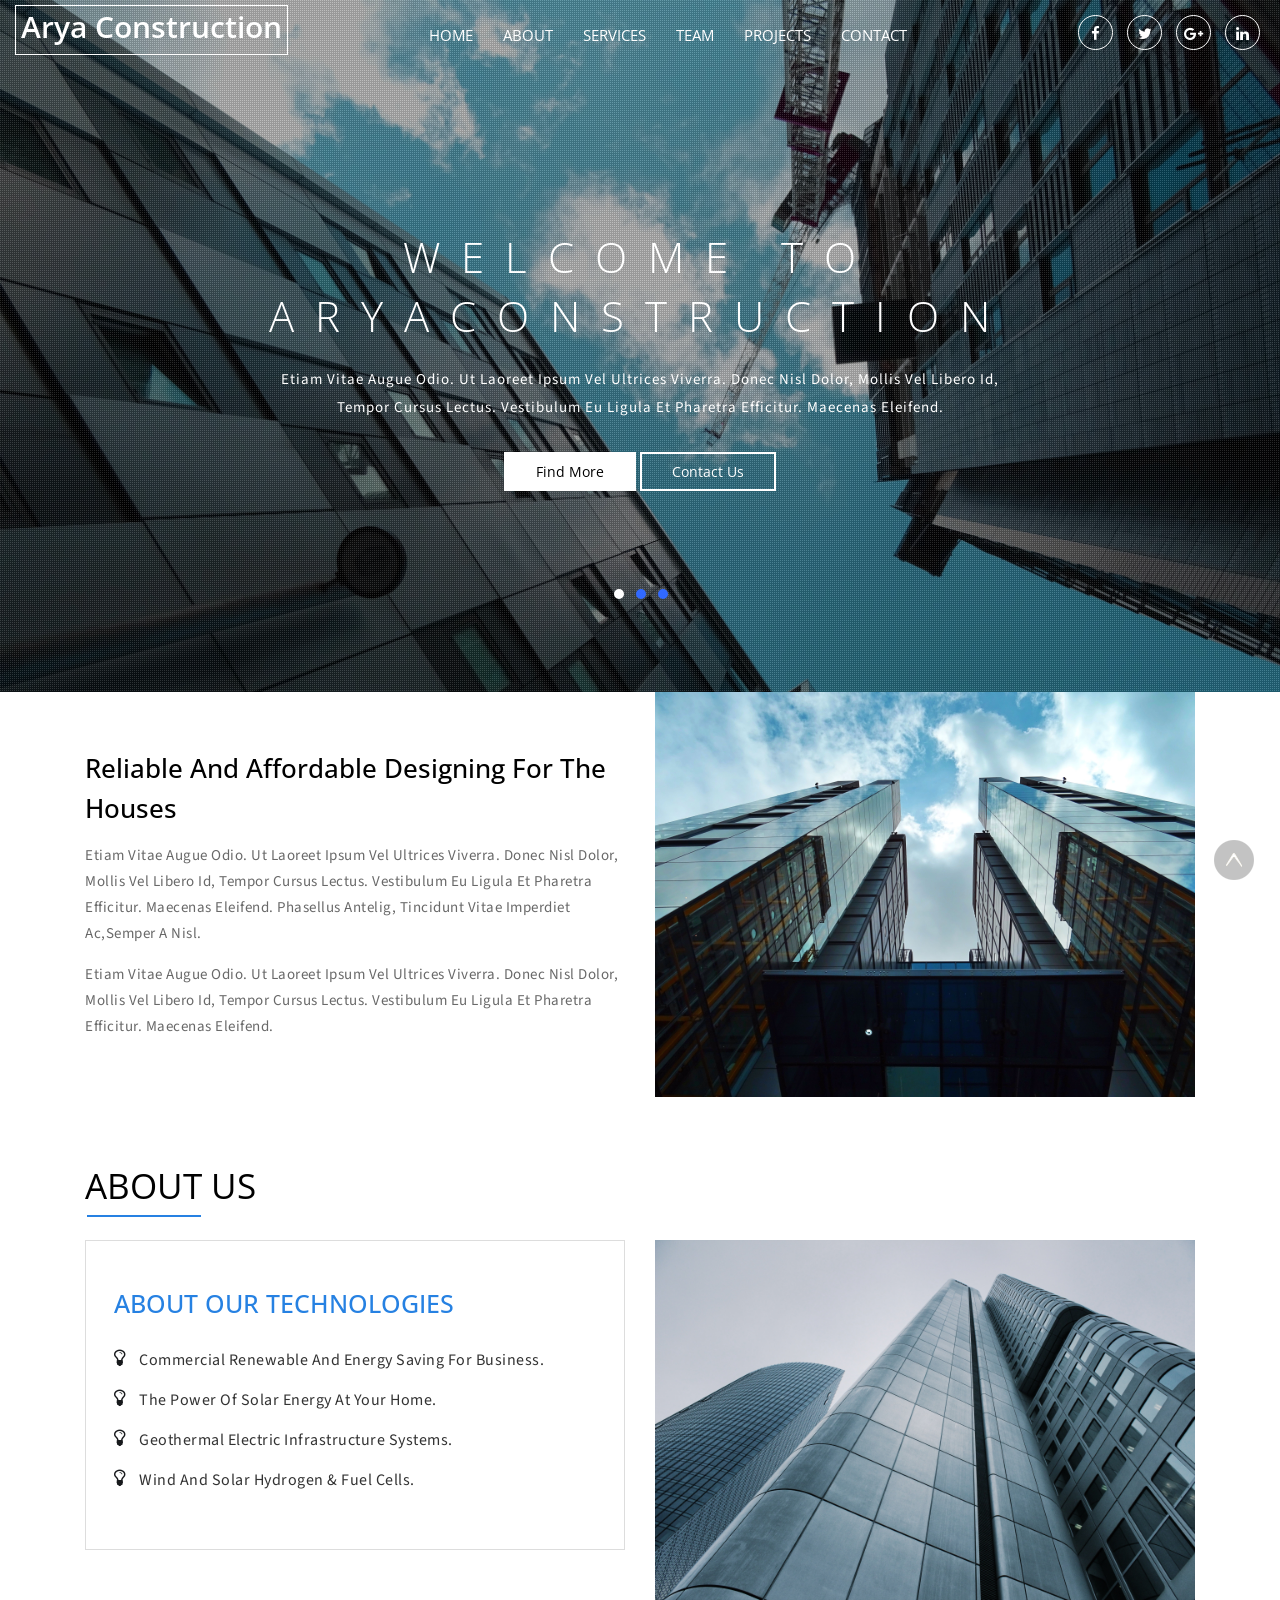
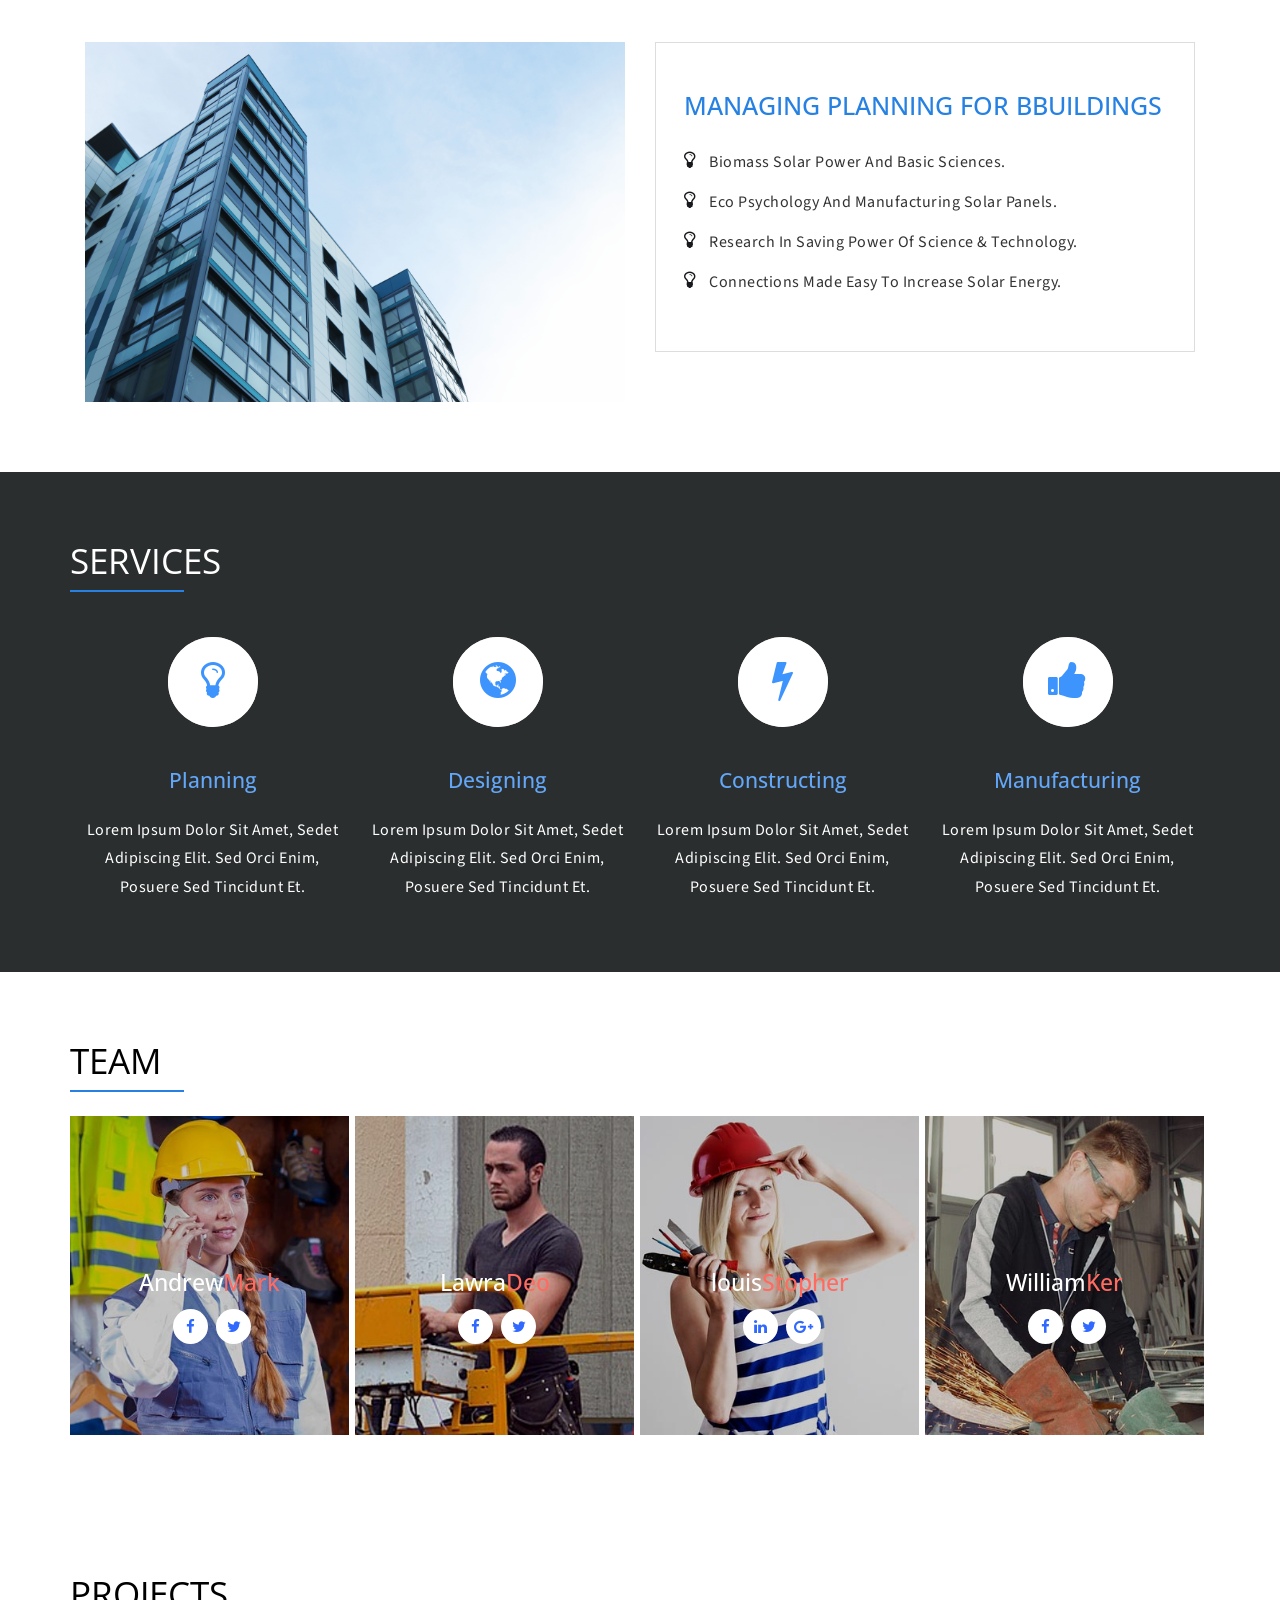
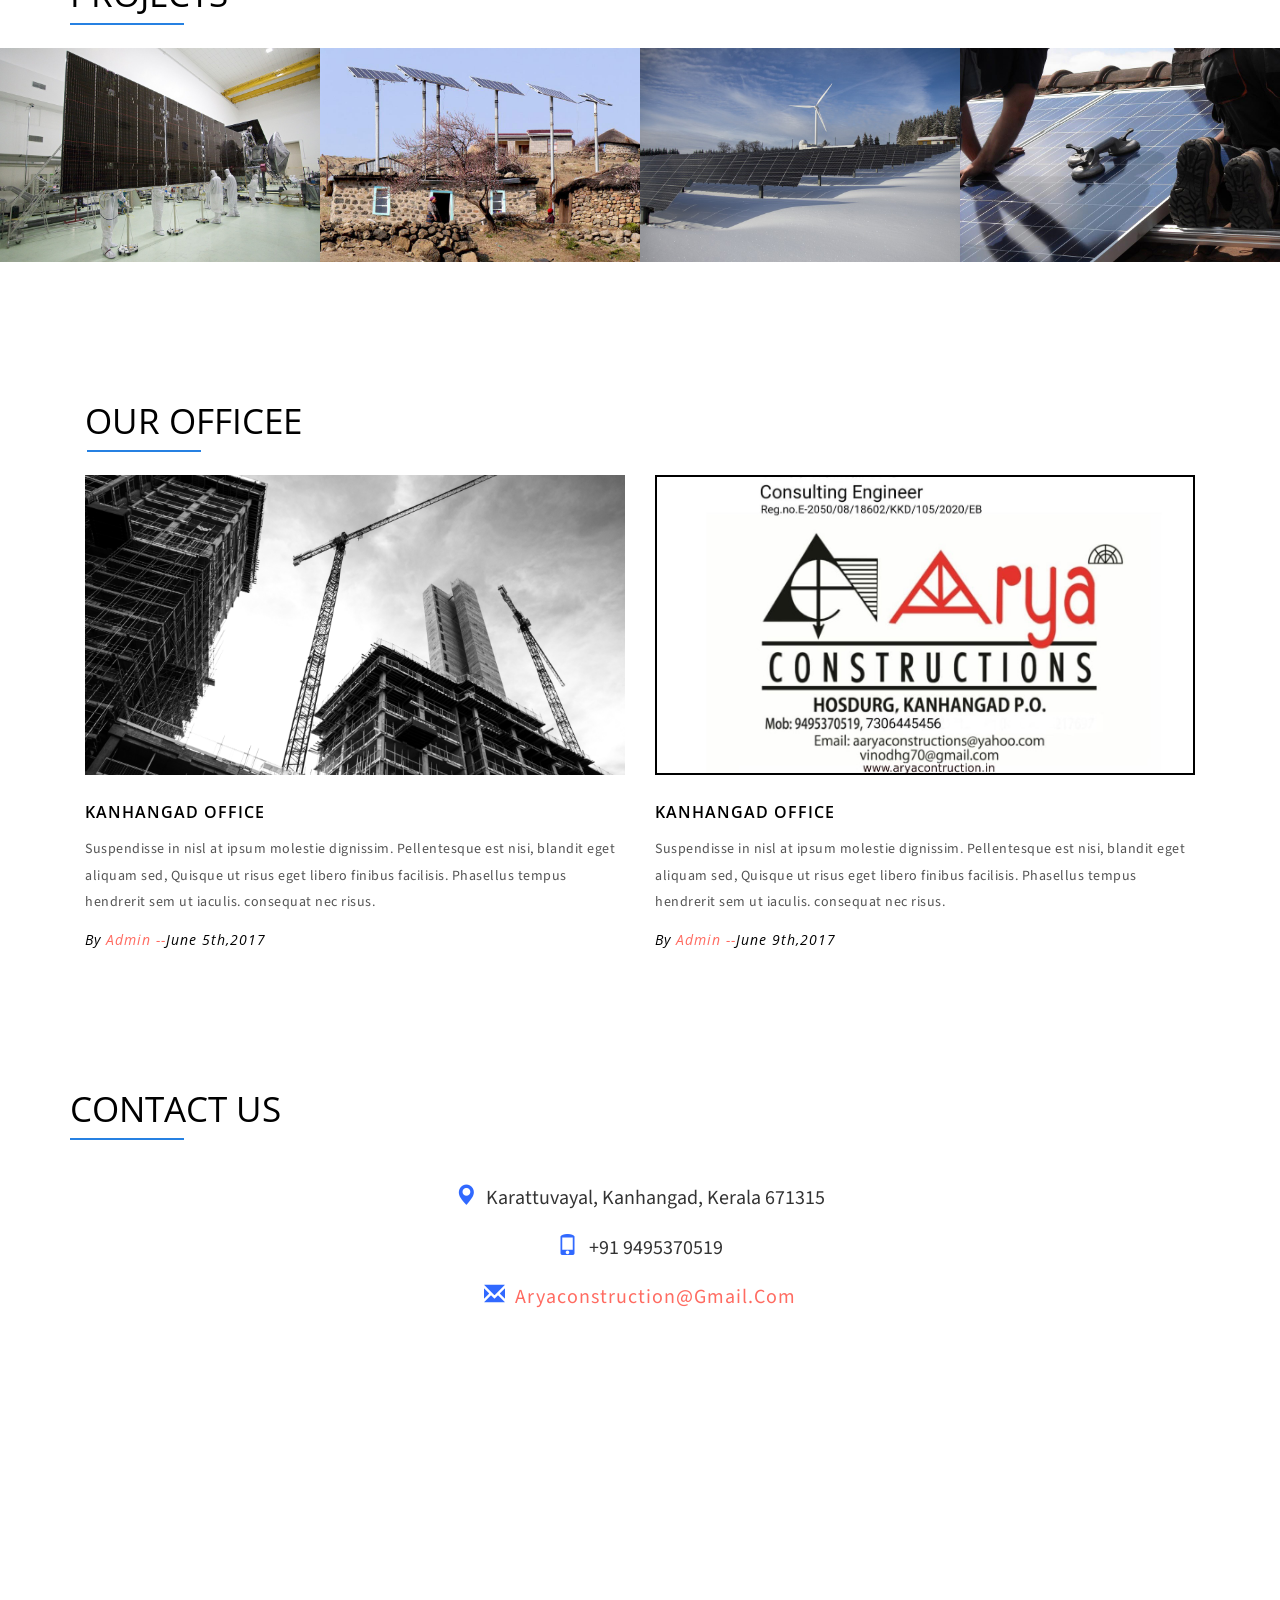
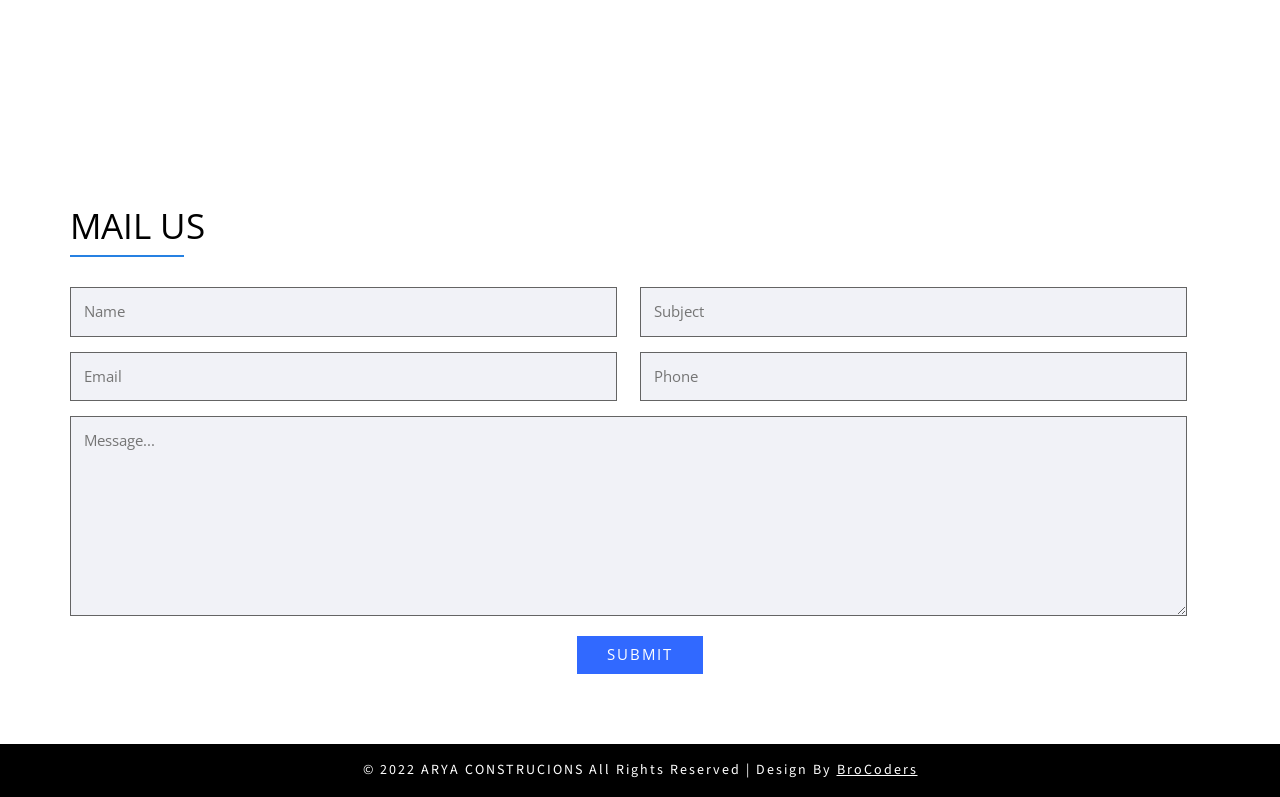
<file: index.html>
<!DOCTYPE html>
<html lang="en">
<!-- Head -->
<head>
<title>aryaconstruction.in</title>
<meta name="viewport" content="width=device-width, initial-scale=1">
<meta charset="utf-8">             
<link rel="stylesheet" href="css/flexslider.css" type="text/css" media="screen" />
<link href="css/lsb.css" rel="stylesheet" type="text/css">
<link rel="stylesheet" href="css/bootstrap.min.css" type="text/css" media="all">
<link rel="stylesheet" href="css/font-awesome.min.css" />
<link rel="stylesheet" href="css/style.css" type="text/css" media="all">
<link href='//fonts.googleapis.com/css?family=Open+Sans:400,300,600,700,800' rel='stylesheet' type='text/css'><!--web font-->
<link href="//fonts.googleapis.com/css?family=Source+Sans+Pro:200,200i,300,300i,400,400i,600,600i,700,700i,900,900i&amp;subset=cyrillic,cyrillic-ext,greek,greek-ext,latin-ext,vietnamese" rel="stylesheet"> 
</head>
<body>
<div class="w3l-banner">
<div class="wthree-dot">
		<!-- nav -->
		<div class="header w3layouts">
				<div class="container-fluid">
					<nav class="navbar navbar-default">
						<div class="navbar-header navbar-left">
							<button type="button" class="navbar-toggle collapsed" data-toggle="collapse" data-target="#bs-example-navbar-collapse-1">
								<span class="sr-only">Toggle navigation</span>
								<span class="icon-bar"></span>
								<span class="icon-bar"></span>
								<span class="icon-bar"></span>
							</button>
							<h1><a class="navbar-brand" href="index.html"><span>Arya Construction</span></a></h1>
						</div>
						<!-- Collect the nav links, forms, and other content for toggling -->
						<div class="collapse navbar-collapse navbar-right" id="bs-example-navbar-collapse-1">
							<nav>
								<ul class="nav navbar-nav">
									<li class="active"><a href="index.html">Home</a></li>
									<li><a href="projects.html" class="scroll">About</a></li>
									<li><a href="#services" class="scroll">Services</a></li>
									<li><a href="#team" class="scroll">Team</a></li>
									<li><a href="projects.html" >Projects</a></li>
									<li><a href="#contact" class="scroll">Contact</a></li>
								</ul>
								
							</nav>
						<ul class="top-links social">
							<li><a href="#"><i class="fa fa-facebook"></i></a></li>
							<li><a href="#"><i class="fa fa-twitter"></i></a></li>
							<li><a href="#"><i class="fa fa-google-plus"></i></a></li>
							<li><a href="#"><i class="fa fa-linkedin"></i></a></li>
						</ul>
						</div>
					</nav>
				</div>
			</div>
		<!-- //nav -->

		<!-- //Header -->
		<div class="container">
			<div class="flexslider-info">
				<section class="slider">
					<div class="flexslider">
						<ul class="slides">
							<li>
							<div class="w3l-info">
								<h2>Welcome to aryaconstruction</h2>
								<p>Etiam vitae augue odio. Ut laoreet ipsum vel ultrices viverra. Donec nisl dolor, mollis vel libero id, 
								tempor cursus lectus. Vestibulum eu ligula et pharetra efficitur. Maecenas eleifend.</p>
								<ul>
									<li><a href="#" class="w3ls_more" data-toggle="modal" data-target="#myModal">Find More</a></li>
									<li><a href="#contact" class="scroll w3l_contact">Contact Us</a></li>
								</ul>
							</div>
							</li>
							<li>
								<div class="w3l-info">
									<h2>Welcome to aryaconstruction</h2>
								<p>Etiam vitae augue odio. Ut laoreet ipsum vel ultrices viverra. Donec nisl dolor, mollis vel libero id, 
								tempor cursus lectus. Vestibulum eu ligula et pharetra efficitur. Maecenas eleifend.</p>
								<ul>
								<ul>
									<li><a href="#contact" class="scroll w3l_contact">Contact Us</a></li>
								</ul>
								</div>
							</li>
							<li>
								<div class="w3l-info">
									<h2>Welcome to aryaconstruction</h2>
								<p>Etiam vitae augue odio. Ut laoreet ipsum vel ultrices viverra. Donec nisl dolor, mollis vel libero id, 
								tempor cursus lectus. Vestibulum eu ligula et pharetra efficitur. Maecenas eleifend.</p>
								<ul>
								<ul>
									<li><a href="#contact" class="scroll w3l_contact">Contact Us</a></li>
								</ul>
								</div>
							</li>
						</ul>
					</div>
				</section>
			</div>
		</div>
	</div>
</div>
<!-- //banner -->

<!-- banner bottom -->
<div class="banner-bottom">
	<div class="container">
		<div class="col-md-6 bottomleft">
			<h3>Reliable and affordable Designing for the houses</h3>
			<p>Etiam vitae augue odio. Ut laoreet ipsum vel ultrices viverra. Donec nisl dolor, mollis vel libero id, 
			tempor cursus lectus. Vestibulum eu ligula et pharetra efficitur. Maecenas eleifend.
			Phasellus antelig, tincidunt vitae imperdiet ac,semper a nisl.</p>
			<p>Etiam vitae augue odio. Ut laoreet ipsum vel ultrices viverra. Donec nisl dolor, mollis vel libero id, 
			tempor cursus lectus. Vestibulum eu ligula et pharetra efficitur. Maecenas eleifend.</p>
		</div>
		<div class="col-md-6 bottomright">
			<img  src="images/build/1 (1).jpg" alt="" />
		</div>
		<div class="clearfix"></div>
	</div>
</div>
<!-- //banner bottom -->

<!-- about -->
<div class="about" id="about">
	<div class="container">
		<h3 class="heading">About Us</h3>
			<div class="abouttop">
				<div class="col-md-6">
					<div class="abouttopleft">
						<h3>About our technologies</h3>
						<p><i class="fa fa-lightbulb-o" aria-hidden="true"></i> commercial renewable and energy saving for business.</p>
						<p><i class="fa fa-lightbulb-o" aria-hidden="true"></i> the power of solar energy at your home.</p>
						<p><i class="fa fa-lightbulb-o" aria-hidden="true"></i> Geothermal electric infrastructure systems.</p>
						<p><i class="fa fa-lightbulb-o" aria-hidden="true"></i> wind and solar hydrogen & fuel cells.</p>
					</div>
				</div>
				<div class="col-md-6">
					<div class="abouttopright">
						<img src="images/build/1 (2).jpg" alt="" />
					</div>
				</div>
				<div class="clearfix"></div>
			</div>
			<div class="aboutbottom">
				<div class="col-md-6">
					<div class="aboutbottomleft">
						<img src="images/build/1 (3).jpg" alt="" />
					</div>
				</div>
				<div class="col-md-6">
					<div class="aboutbottomright">
						<h3>Managing planning for bbuildings</h3>
						<p><i class="fa fa-lightbulb-o" aria-hidden="true"></i> biomass Solar power and basic sciences.</p>
						<p><i class="fa fa-lightbulb-o" aria-hidden="true"></i> eco psychology and manufacturing solar panels.</p>
						<p><i class="fa fa-lightbulb-o" aria-hidden="true"></i> Research in saving power of science & technology.</p>
						<p><i class="fa fa-lightbulb-o" aria-hidden="true"></i> Connections made easy to increase solar energy.</p>
					</div>
				</div>
				<div class="clearfix"></div>
			</div>
	</div>
</div>
<!-- //about -->

<!-- services -->
	<div class="services" id="services">
		<div class="container">
		<h3 class="heading">Services</h3>
			<div class="agileits-services">
				<div class="services-right-grids">
					<div class="col-sm-3 services-right-grid">
						<div class="services-icon hvr-radial-in">
							<i class="fa fa-lightbulb-o" aria-hidden="true"></i>
						</div>
						<div class="services-icon-info">
							<h5>planning</h5>
							<p>Lorem ipsum dolor sit amet, Sedet adipiscing elit. Sed orci enim, posuere sed tincidunt et.</p>
						</div>
					</div>
					<div class="col-sm-3 services-right-grid">
						<div class="services-icon hvr-radial-in">
							<i class="fa fa-globe" aria-hidden="true"></i>
						</div>
						<div class="services-icon-info">
							<h5>Designing</h5>
							<p>Lorem ipsum dolor sit amet, Sedet adipiscing elit. Sed orci enim, posuere sed tincidunt et.</p>
						</div>
					</div>
					<div class="col-sm-3 services-right-grid">
						<div class="services-icon hvr-radial-in">
							<i class="fa fa-bolt" aria-hidden="true"></i>
						</div>
						<div class="services-icon-info">
							<h5>Constructing</h5>
							<p>Lorem ipsum dolor sit amet, Sedet adipiscing elit. Sed orci enim, posuere sed tincidunt et.</p>
						</div>
					</div>
					<div class="col-sm-3 services-right-grid">
						<div class="services-icon hvr-radial-in">
							<i class="fa fa-thumbs-up" aria-hidden="true"></i>
						</div>
						<div class="services-icon-info">
							<h5>manufacturing</h5>
							<p>Lorem ipsum dolor sit amet, Sedet adipiscing elit. Sed orci enim, posuere sed tincidunt et.</p>
						</div>
					</div>
					<div class="clearfix"> </div>
				</div>
			</div>
		</div>
	</div>
<!-- //services -->

<!--/team-->
<div class="team" id="team">
	<div class="container">
		<h3 class="heading">Team</h3>
			   <div class="about-section agileits">
				<div class="col-md-6 ab-left">
				  <div class="grid">
			        <div class="h-f">
					<figure class="effect-jazz">
					<img src="images/t1.jpg" alt="img25">
						<figcaption>
							<h4>Andrew<span>Mark</span></h4>
							<ul class="top-links two">
									<li><a href="#"><i class="fa fa-facebook"></i></a></li>
									<li><a href="#"><i class="fa fa-twitter"></i></a></li>
								</ul>
							<p>
							  CEO
							</p>
							
						</figcaption>			
					</figure>
					
				 </div>
				 <div class="h-f">
					<figure class="effect-jazz">
						<img src="images/t2.jpg" alt="img25">
						<figcaption>
							<h4>Lawra<span>Deo</span></h4>
							<ul class="top-links two">
								<li><a href="#"><i class="fa fa-facebook"></i></a></li>
								<li><a href="#"><i class="fa fa-twitter"></i></a></li>
								</ul>
							<p>
							  Worker
							</p>
							
						</figcaption>			
					</figure>
					
				 </div>
				 <div class="clearfix"> </div>
				 </div>
			   </div>
			   <div class="about-section">
						<div class="col-md-6 ab-left">
				  <div class="grid">
			        <div class="h-f">
					<figure class="effect-jazz">
					<img src="images/t4.jpg" alt="img25">
						<figcaption>
							<h4>louis<span>Stopher</span></h4>
							<ul class="top-links two">
									
									<li><a href="#"><i class="fa fa-linkedin"></i></a></li>
									<li><a href="#"><i class="fa fa-google-plus"></i></a></li>
								</ul>
							<p>
							  Worker
							</p>
							
						</figcaption>			
					</figure>
					
				 </div>
				 <div class="h-f">
					<figure class="effect-jazz">
						<img src="images/t3.jpg" alt="img25">
						<figcaption>
							<h4>William<span>Ker</span></h4>
							 <ul class="top-links two">
								<li><a href="#"><i class="fa fa-facebook"></i></a></li>
								<li><a href="#"><i class="fa fa-twitter"></i></a></li>
								</ul>
							<p>
							   Worker
							</p>
						
						</figcaption>			
					</figure>
					
				 </div>
				 <div class="clearfix"> </div>
				 </div>
			   </div>
					<div class="clearfix"> </div>
			 </div>
			</div>
	     </div>
</div>
<!--/team-->

<!--gallery-->
<div class="gallery" id="gallery">
	<div class="container">
		<h3 class="heading">Projects</h3>
	</div>
			<ul id="flexiselDemo1">	
			<li>
				<div class="wthree_gallery_grid">
					<a href="images/g1.jpg" class="lsb-preview" data-lsb-group="header">
						<div class="view second-effect">
							<img src="images/g1.jpg" alt="" class="img-responsive" />
							<div class="mask">
								<h6>Solar Energy</h6>
								<p>Geothermal Infrastructure</p>
							</div>
						</div>	
					</a>
				</div>
			</li>
			<li>
				<div class="wthree_gallery_grid">
					<a href="images/g2.jpg" class="lsb-preview" data-lsb-group="header">
						<div class="view second-effect">
							<img src="images/g2.jpg" alt="" class="img-responsive" />
							<div class="mask">
								<h6>Solar Energy</h6>
								<p>Geothermal Infrastructure</p>
							</div>
						</div>	
					</a>
				</div>
			</li>
			<li>
				<div class="wthree_gallery_grid">
					<a href="images/g3.jpg" class="lsb-preview" data-lsb-group="header">
						<div class="view second-effect">
							<img src="images/g3.jpg" alt="" class="img-responsive" />
							<div class="mask">
								<h6>Solar Energy</h6>
								<p>Geothermal Infrastructure</p>
							</div>
						</div>	
					</a>
				</div>
			</li>
			<li>
				<div class="wthree_gallery_grid">
					<a href="images/g4.jpg" class="lsb-preview" data-lsb-group="header">
						<div class="view second-effect">
							<img src="images/g4.jpg" alt="" class="img-responsive" />
							<div class="mask">
								<h6>Solar Energy</h6>
								<p>Geothermal Infrastructure</p>
							</div>
						</div>	
					</a>
				</div>
			</li>
			<li>
				<div class="wthree_gallery_grid">
					<a href="images/g5.jpg" class="lsb-preview" data-lsb-group="header">
						<div class="view second-effect">
							<img src="images/g5.jpg" alt="" class="img-responsive" />
							<div class="mask">
								<h6>Solar Energy</h6>
								<p>Geothermal Infrastructure</p>
							</div>
						</div>	
					</a>
				</div>
			</li>
			<li>
				<div class="wthree_gallery_grid">
					<a href="images/g6.jpg" class="lsb-preview" data-lsb-group="header">
						<div class="view second-effect">
							<img src="images/g6.jpg" alt="" class="img-responsive" />
							<div class="mask">
								<h6>Solar Energy</h6>
								<p>Geothermal Infrastructure</p>
							</div>
						</div>	
					</a>
				</div>
			</li>
			<li>
				<div class="wthree_gallery_grid">
					<a href="images/g7.jpg" class="lsb-preview" data-lsb-group="header">
						<div class="view second-effect">
							<img src="images/g7.jpg" alt="" class="img-responsive" />
							<div class="mask">
								<h6>Solar Energy</h6>
								<p>Geothermal Infrastructure</p>
							</div>
						</div>	
					</a>
				</div>
			</li>
		</ul>
	</div>
<!--//gallery-->

<!-- blog -->
	<div class="blog" id="blog">
		<div class="container">
			<h3 class="heading">Our Officee</h3>
			<div class="agile_inner_w3ls-grids">
	
				<div class="col-sm-6 w3-agile-post-grids">
					<div class="w3-agile-post-img w3-agile-post-img1">
						<a href="#" data-toggle="modal" data-target="#myModal"> 
						</a>
					</div>
					<div class="w3-agile-post-info">
						<h4><a href="#" data-toggle="modal" data-target="#myModal">Kanhangad Office</a></h4>
						<p>Suspendisse in nisl at ipsum molestie dignissim. Pellentesque est nisi, blandit eget aliquam sed, 
						Quisque ut risus eget libero finibus facilisis. Phasellus tempus hendrerit sem ut iaculis. consequat nec risus.</p>
						<ul>
							<li>By <a href="#">Admin -- </a></li>
							<li>June 5th,2017</li>
						</ul>
					</div>
				</div>
				<div class="col-sm-6 w3-agile-post-grids">
					<div class="w3-agile-post-img w3-agile-post-img2">
						<a href="#" data-toggle="modal" data-target="#myModal"> 
						</a>
					</div>
					<div class="w3-agile-post-info">
						<h4><a href="#" data-toggle="modal" data-target="#myModal">Kanhangad Office</a></h4>
						<p>Suspendisse in nisl at ipsum molestie dignissim. Pellentesque est nisi, blandit eget aliquam sed,
						Quisque ut risus eget libero finibus facilisis. Phasellus tempus hendrerit sem ut iaculis. consequat nec risus.</p>
						<ul>
							<li>By <a href="#">Admin -- </a></li>
							<li>June 9th,2017</li>
						</ul>
					</div>
				</div>
				<div class="clearfix"> </div>
			</div>
		</div>
	</div>
<!-- //blog -->

<!-- contact -->
<div class="contact" id="contact">
	<div class="container">
		<h3 class="heading">contact us</h3>
	</div>
	<div class="contactright1">
		<p><span class="glyphicon glyphicon-map-marker" aria-hidden="true"></span>Karattuvayal, Kanhangad, Kerala 671315</p>
		<p><span class="glyphicon glyphicon-phone" aria-hidden="true"></span>+91 9495370519</p>
		<p><span class="glyphicon glyphicon-envelope" aria-hidden="true"></span><a href="mailto:aryaconstruction@gmail.com">aryaconstruction@gmail.com</a></p>
	</div>
	<iframe src="https://www.google.com/maps/embed?pb=!1m18!1m12!1m3!1d3898.0402334968758!2d75.0904138146046!3d12.31307749129033!2m3!1f0!2f0!3f0!3m2!1i1024!2i768!4f13.1!3m3!1m2!1s0x3ba47c6ef9929615%3A0xa0899b62ffb5bbe8!2sArya%20Constructions!5e0!3m2!1sen!2sin!4v1665842103014!5m2!1sen!2sin" width="600" height="450" style="border:0;" allowfullscreen="" loading="lazy" referrerpolicy="no-referrer-when-downgrade"></iframe>
</div>	
<div class="contactform">
		<div class="container">
		<h3 class="heading">Mail us</h3>
			<div class="agileits_agile_about_mail">
				<form action="https://formsubmit.co/https://formsubmit.co/el/yakere" method="POST" >
					<div class="col-md-6 agileits_agile_about_mail_left">
						<input type="text" name="Name" placeholder="Name" required="">
					<div class="clearfix"> </div>
					</div>
					<div class="col-md-6 agileits_agile_about_mail_left">
						<input type="text" name="Subject" placeholder="Subject" required="">
					<div class="clearfix"> </div>
					</div>
					<div class="col-md-6 agileits_agile_about_mail_left">
						<input type="email" name="Email" placeholder="Email" required="">
					<div class="clearfix"> </div>
					</div>
					<div class="col-md-6 agileits_agile_about_mail_left">
						<input type="text" name="Phone" placeholder="Phone" required="">
					<div class="clearfix"> </div>
					</div>
					<div class="clearfix"> </div>
					<textarea name="Message" placeholder="Message..." required=""></textarea>
					<div class="submit">
						<input type="submit" value="Submit">
					</div>
				</form>
			</div>
		</div>
</div>
<!-- //contact -->

<!-- copyright -->
<div class="wthree_copy_right">
	<div class="container">
		<p>&copy; 2022 ARYA CONSTRUCIONS All rights reserved | Design by <a href="https://brocoders.000webhostapp.com/">BroCoders</a></p>
			
	</div>
</div>
<!-- //copyright -->



<!-- Default-JavaScript-File -->
	<script type="text/javascript" src="js/jquery-2.1.4.min.js"></script>
	<script type="text/javascript" src="js/bootstrap.min.js"></script>
<!-- //Default-JavaScript-File -->

<!--Start-slider-script-->
	<script defer src="js/jquery.flexslider.js"></script>
		<script type="text/javascript">
		
		$(window).load(function(){
		  $('.flexslider').flexslider({
			animation: "slide",
			start: function(slider){
			  $('body').removeClass('loading');
			}
		  });
		});
	  </script>
<!--End-slider-script-->

<!-- testimonials required-js-files-->
							<link href="css/owl.carousel.css" rel="stylesheet">
							    <script src="js/owl.carousel.js"></script>
							        <script>
							    $(document).ready(function() {
							      $("#owl-demo").owlCarousel({
							        items : 1,
							        lazyLoad : true,
							        autoPlay : true,
							        navigation : false,
							        navigationText :  false,
							        pagination : true,
							      });
							    });
							    </script>
<!--// testimonials required-js-files-->

<!-- flexisel -->
		<script type="text/javascript">
		$(window).load(function() {
			$("#flexiselDemo1").flexisel({
				visibleItems: 4,
				animationSpeed: 1000,
				autoPlay: true,
				autoPlaySpeed: 3000,    		
				pauseOnHover: true,
				enableResponsiveBreakpoints: true,
				responsiveBreakpoints: { 
					portrait: { 
						changePoint:480,
						visibleItems: 1
					}, 
					landscape: { 
						changePoint:640,
						visibleItems:2
					},
					tablet: { 
						changePoint:768,
						visibleItems: 2
					}
				}
			});
			
		});
	</script>
	<script type="text/javascript" src="js/jquery.flexisel.js"></script>
<!-- //flexisel -->

<!-- gallery-pop-up -->
	<script src="js/lsb.min.js"></script>
	<script>
	$(window).load(function() {
		  $.fn.lightspeedBox();
		});
	</script>
<!-- //gallery-pop-up -->

<!-- smooth scrolling -->
	<script src="js/SmoothScroll.min.js"></script>
	<script type="text/javascript" src="js/move-top.js"></script>
	<script type="text/javascript" src="js/easing.js"></script>
	<!-- here stars scrolling icon -->
	<script type="text/javascript">
		$(document).ready(function() {
			/*
				var defaults = {
				containerID: 'toTop', // fading element id
				containerHoverID: 'toTopHover', // fading element hover id
				scrollSpeed: 1200,
				easingType: 'linear' 
				};
			*/
								
			$().UItoTop({ easingType: 'easeOutQuart' });
								
			});
	</script>
	<!-- //here ends scrolling icon -->
<!-- smooth scrolling -->

<!-- scrolling script -->
<script type="text/javascript">
	jQuery(document).ready(function($) {
		$(".scroll").click(function(event){		
			event.preventDefault();
			$('html,body').animate({scrollTop:$(this.hash).offset().top},1000);
		});
	});
</script> 
<!-- //scrolling script -->
	
</body>
<!-- //Body -->
</html>
</file>
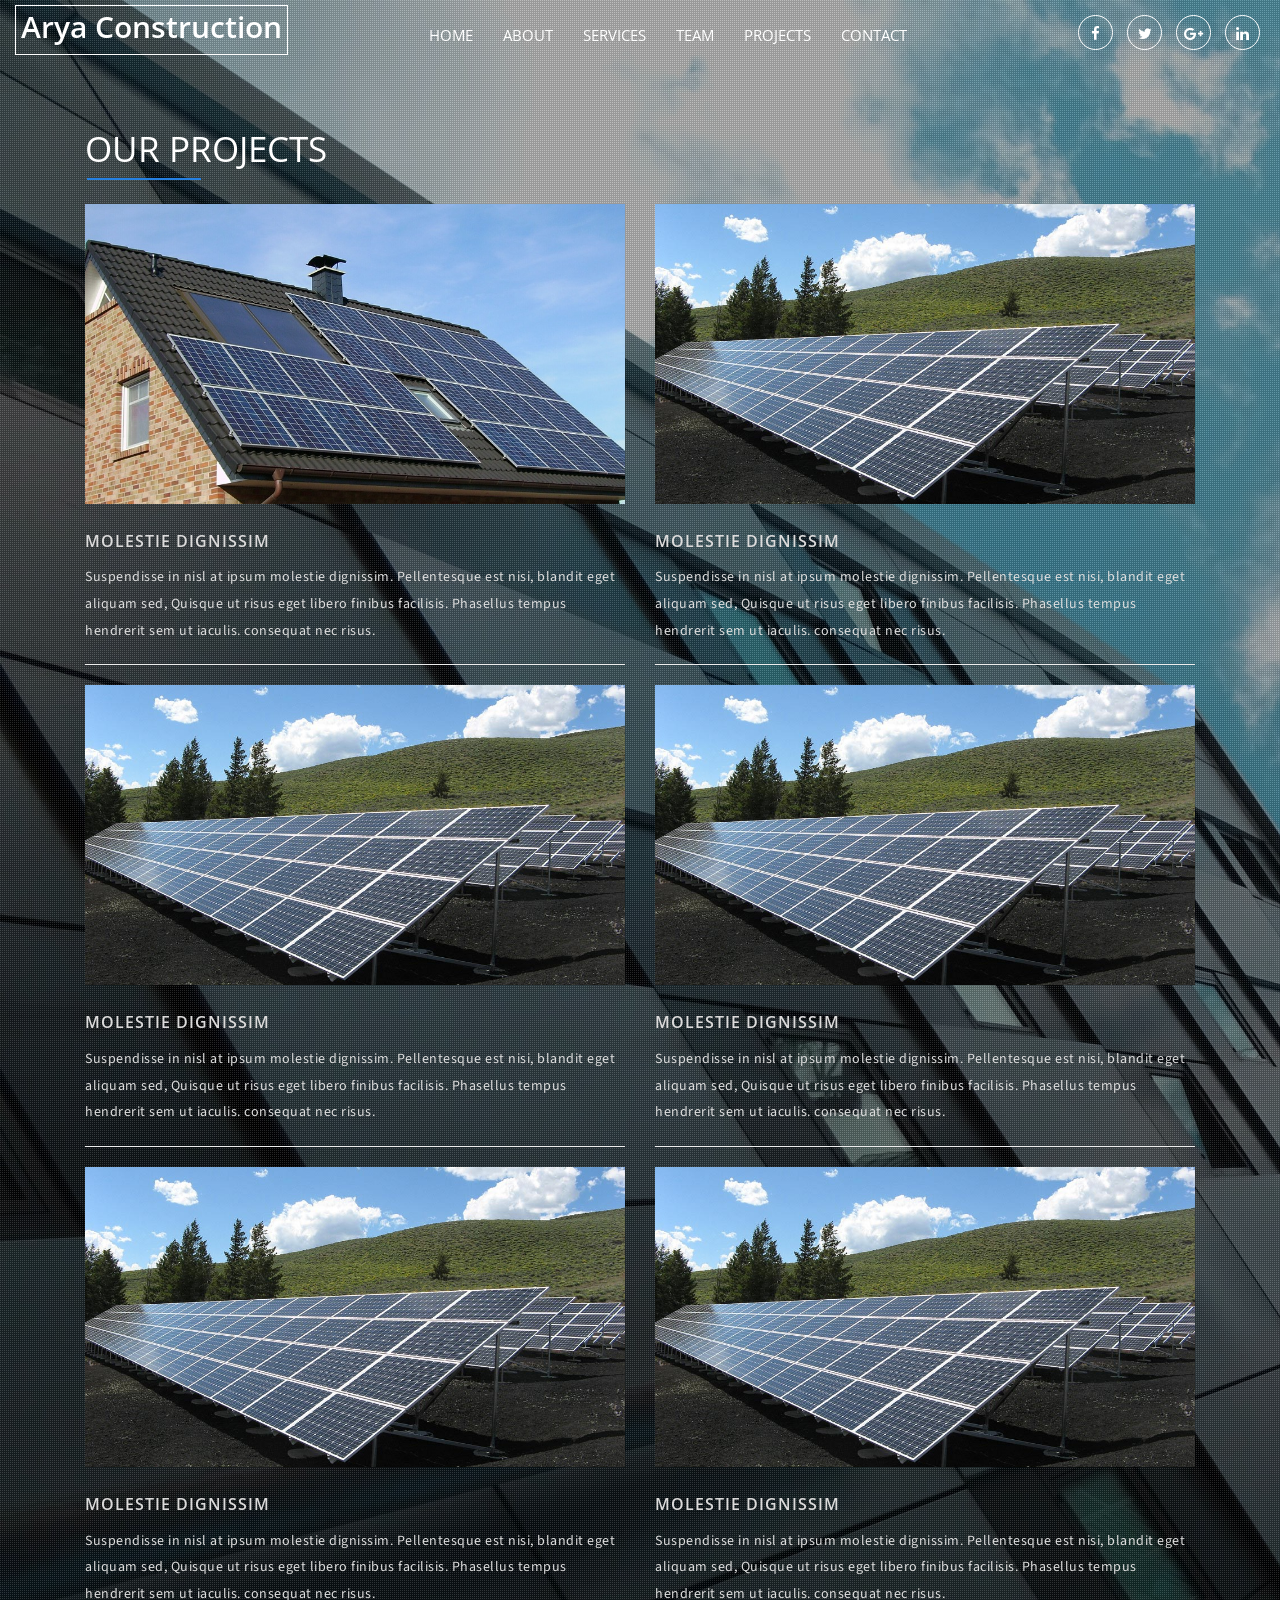
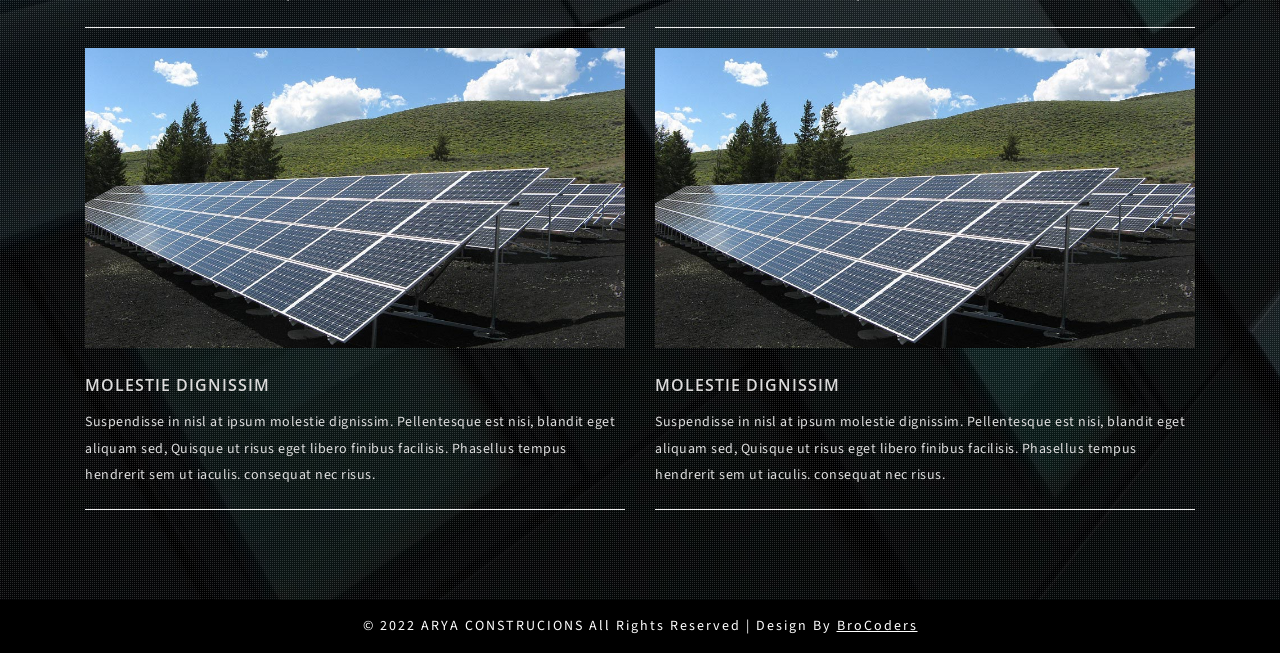
<file: projects.html>
<!DOCTYPE html>
<html lang="en">
<!-- Head -->
<head>
<title>aryaconstruction/projects</title>
<meta name="viewport" content="width=device-width, initial-scale=1">
<meta charset="utf-8">             
<link rel="stylesheet" href="css/flexslider.css" type="text/css" media="screen" />
<link href="css/lsb.css" rel="stylesheet" type="text/css">
<link rel="stylesheet" href="css/bootstrap.min.css" type="text/css" media="all">
<link rel="stylesheet" href="css/font-awesome.min.css" />
<link rel="stylesheet" href="css/projects.css" type="text/css" media="all">
<link href='//fonts.googleapis.com/css?family=Open+Sans:400,300,600,700,800' rel='stylesheet' type='text/css'><!--web font-->
<link href="//fonts.googleapis.com/css?family=Source+Sans+Pro:200,200i,300,300i,400,400i,600,600i,700,700i,900,900i&amp;subset=cyrillic,cyrillic-ext,greek,greek-ext,latin-ext,vietnamese" rel="stylesheet"> 
</head>
<body>
<div class="w3l-banner">
<div class="wthree-dot">
		<!-- nav -->
		<div class="header w3layouts">
				<div class="container-fluid">
					<nav class="navbar navbar-default">
						<div class="navbar-header navbar-left">
							<button type="button" class="navbar-toggle collapsed" data-toggle="collapse" data-target="#bs-example-navbar-collapse-1">
								<span class="sr-only">Toggle navigation</span>
								<span class="icon-bar"></span>
								<span class="icon-bar"></span>
								<span class="icon-bar"></span>
							</button>
							<h1><a class="navbar-brand" href="index.html"><span>Arya Construction</span></a></h1>
						</div>
						<!-- Collect the nav links, forms, and other content for toggling -->
						<div class="collapse navbar-collapse navbar-right" id="bs-example-navbar-collapse-1">
							<nav>
								<ul class="nav navbar-nav">
									<li class="active"><a href="index.html">Home</a></li>
									<li><a href="#about" class="scroll">About</a></li>
									<li><a href="#services" class="scroll">Services</a></li>
									<li><a href="#team" class="scroll">Team</a></li>
									<li><a href="projects.html" class="scroll">Projects</a></li>
									<li><a href="#contact" class="scroll">Contact</a></li>
								</ul>
								
							</nav>
						<ul class="top-links social">
							<li><a href="#"><i class="fa fa-facebook"></i></a></li>
							<li><a href="#"><i class="fa fa-twitter"></i></a></li>
							<li><a href="#"><i class="fa fa-google-plus"></i></a></li>
							<li><a href="#"><i class="fa fa-linkedin"></i></a></li>
						</ul>
						</div>
					</nav>
				</div>
			</div>
		<!-- //nav -->

<!-- //banner -->
<!-- blog -->
	<div class="blog" id="blog">
		<div class="container">
			<h3 class="heading">Our Projects</h3>
			<div class="agile_inner_w3ls-grids">
	
				<div class="col-sm-6 w3-agile-post-grids">
					<div class="w3-agile-post-img w3-agile-post-img1">
						<a href="#" data-toggle="modal" data-target="#myModal"> 
						</a>
					</div>
					<div class="w3-agile-post-info">
						<h4><a href="#" data-toggle="modal" data-target="#myModal">molestie dignissim</a></h4>
						<p>Suspendisse in nisl at ipsum molestie dignissim. Pellentesque est nisi, blandit eget aliquam sed, 
						Quisque ut risus eget libero finibus facilisis. Phasellus tempus hendrerit sem ut iaculis. consequat nec risus.</p>
                        <hr>
					</div>
				</div>
				<div class="col-sm-6 w3-agile-post-grids">
					<div class="w3-agile-post-img w3-agile-post-img2">
						<a href="#" data-toggle="modal" data-target="#myModal"> 
						</a>
					</div>
					<div class="w3-agile-post-info">
						<h4><a href="#" data-toggle="modal" data-target="#myModal">molestie dignissim</a></h4>
						<p>Suspendisse in nisl at ipsum molestie dignissim. Pellentesque est nisi, blandit eget aliquam sed,
						Quisque ut risus eget libero finibus facilisis. Phasellus tempus hendrerit sem ut iaculis. consequat nec risus.</p>
                        <hr>
					</div>
				</div>
                <div class="col-sm-6 w3-agile-post-grids">
					<div class="w3-agile-post-img w3-agile-post-img2">
						<a href="#" data-toggle="modal" data-target="#myModal"> 
						</a>
					</div>
					<div class="w3-agile-post-info">
						<h4><a href="#" data-toggle="modal" data-target="#myModal">molestie dignissim</a></h4>
						<p>Suspendisse in nisl at ipsum molestie dignissim. Pellentesque est nisi, blandit eget aliquam sed,
						Quisque ut risus eget libero finibus facilisis. Phasellus tempus hendrerit sem ut iaculis. consequat nec risus.</p>
                        <hr>
					</div>
				</div>
                <div class="col-sm-6 w3-agile-post-grids">
					<div class="w3-agile-post-img w3-agile-post-img2">
						<a href="#" data-toggle="modal" data-target="#myModal"> 
						</a>
					</div>
					<div class="w3-agile-post-info">
						<h4><a href="#" data-toggle="modal" data-target="#myModal">molestie dignissim</a></h4>
						<p>Suspendisse in nisl at ipsum molestie dignissim. Pellentesque est nisi, blandit eget aliquam sed,
						Quisque ut risus eget libero finibus facilisis. Phasellus tempus hendrerit sem ut iaculis. consequat nec risus.</p>
                        <hr>
					</div>
				</div>
                <div class="col-sm-6 w3-agile-post-grids">
					<div class="w3-agile-post-img w3-agile-post-img2">
						<a href="#" data-toggle="modal" data-target="#myModal"> 
						</a>
					</div>
					<div class="w3-agile-post-info">
						<h4><a href="#" data-toggle="modal" data-target="#myModal">molestie dignissim</a></h4>
						<p>Suspendisse in nisl at ipsum molestie dignissim. Pellentesque est nisi, blandit eget aliquam sed,
						Quisque ut risus eget libero finibus facilisis. Phasellus tempus hendrerit sem ut iaculis. consequat nec risus.</p>
                        <hr>
					</div>
				</div>

                <div class="col-sm-6 w3-agile-post-grids">
					<div class="w3-agile-post-img w3-agile-post-img2">
						<a href="#" data-toggle="modal" data-target="#myModal"> 
						</a>
					</div>
					<div class="w3-agile-post-info">
						<h4><a href="#" data-toggle="modal" data-target="#myModal">molestie dignissim</a></h4>
						<p>Suspendisse in nisl at ipsum molestie dignissim. Pellentesque est nisi, blandit eget aliquam sed,
						Quisque ut risus eget libero finibus facilisis. Phasellus tempus hendrerit sem ut iaculis. consequat nec risus.</p>
                        <hr>
					</div>
				</div>
                <div class="col-sm-6 w3-agile-post-grids">
					<div class="w3-agile-post-img w3-agile-post-img2">
						<a href="#" data-toggle="modal" data-target="#myModal"> 
						</a>
					</div>
					<div class="w3-agile-post-info">
						<h4><a href="#" data-toggle="modal" data-target="#myModal">molestie dignissim</a></h4>
						<p>Suspendisse in nisl at ipsum molestie dignissim. Pellentesque est nisi, blandit eget aliquam sed,
						Quisque ut risus eget libero finibus facilisis. Phasellus tempus hendrerit sem ut iaculis. consequat nec risus.</p>
                        <hr>
					</div>
				</div>
                <div class="col-sm-6 w3-agile-post-grids">
					<div class="w3-agile-post-img w3-agile-post-img2">
						<a href="#" data-toggle="modal" data-target="#myModal"> 
						</a>
					</div>
					<div class="w3-agile-post-info">
						<h4><a href="#" data-toggle="modal" data-target="#myModal">molestie dignissim</a></h4>
						<p>Suspendisse in nisl at ipsum molestie dignissim. Pellentesque est nisi, blandit eget aliquam sed,
						Quisque ut risus eget libero finibus facilisis. Phasellus tempus hendrerit sem ut iaculis. consequat nec risus.</p>
                        <hr>
					</div>
				</div>

				<div class="clearfix"> </div>
			</div>
		</div>
	</div>


<!-- copyright -->
<div class="wthree_copy_right">
	<div class="container">
		<p>&copy; 2022 ARYA CONSTRUCIONS All rights reserved | Design by <a href="https://brocoders.000webhostapp.com/">BroCoders</a></p>
			
	</div>
</div>
<!-- //copyright -->
	
</body>
<!-- //Body -->
</html>
</file>
<file: css/style.css>
body {
	padding: 0;
	margin: 0;
	background: #FFF;
	font-family: 'Open Sans', sans-serif;
}
body a {
	transition: 0.5s all;
	-webkit-transition: 0.5s all;
	-moz-transition: 0.5s all;
	-o-transition: 0.5s all;
	-ms-transition: 0.5s all;
	text-decoration: none;
}
body a:hover {
	text-decoration: none;
}
body a:focus, a:hover {
	text-decoration: none;
}
input[type="button"], input[type="submit"] {
	transition: 0.5s all;
	-webkit-transition: 0.5s all;
	-moz-transition: 0.5s all;
	-o-transition: 0.5s all;
	-ms-transition: 0.5s all;
}
h1, h2, h3, h4, h5, h6 {
	margin: 0;
	padding: 0;
}
img{
    width: 100%;
}
p {
	margin: 0;
	font-family: 'Source Sans Pro', sans-serif;
}
ul {
	margin: 0;
	padding: 0;
}
label {
	margin: 0;
}
a:focus, a:hover {
	text-decoration: none;
	outline: none;
}
/*-- //Reset-Code --*/


/*-- nav --*/
.navbar-default {
    background: none;
    border: none;
}
.navbar {
    margin-bottom: 0;
}
.navbar-brand {
    font-size: 35px;
    line-height: 27px;
    color: #da4bbd;
    text-transform: uppercase;
}
.navbar-brand span {
    line-height: 0.5;
    color: #ffffff;
    text-transform: capitalize;
    display: inline-block;
    font-weight: 600;
	font-size: 30px;
}
.navbar-default .navbar-brand, .navbar-default .navbar-brand:hover, .navbar-default .navbar-brand:focus {
    color: #ffffff;
    background: transparent;
	border: 1px solid white;
	margin-top: 5px;
	padding: 5px;
}
.navbar-default .navbar-nav > .active > a, .navbar-default .navbar-nav > .active > a:focus {
    color:#ffffff;
    background: none;
}
.navbar-default .navbar-nav > .active > a:hover{
    color: #ff6b61;
    background: none;
}
.navbar-nav > li > a {
    padding: 15px;
    text-transform: uppercase;
}
.navbar-default .navbar-nav > li > a {
    color:#ffffff;
    font-size: 15px;
}
.navbar-collapse {
    padding: 0;
    border-top: none;
    box-shadow: none;
}
.navbar-default .navbar-collapse, .navbar-default .navbar-form {
    border: none;
}
.navbar-right {
    float: none !important;
    margin-right: 0;
    margin-left: 0em;
}
.navbar-nav {
    margin-left: 260px;
    margin-top: 10px;
}
.navbar-default .navbar-nav > li > a:hover, .navbar-default .navbar-nav > li > a:focus {
    color: #d41b0e;
}
.nav > li > a,.agile_short_dropdown li a {
}
.navbar-default .navbar-nav>.open>a, .navbar-default .navbar-nav>.open>a:hover, .navbar-default .navbar-nav>.open>a:focus {
    color: #26223e ! important;
    background-color: rgba(76, 76, 76, 0) ! important
}
.dropdown-menu {
    background-color: rgba(0, 0, 0, 0.24) ! important;
}
ul.dropdown-menu {
    background: rgba(0, 0, 0, 0.24);
    box-shadow: 0 0 0;
    border: none;
    margin: 0;
    top: 4em;
    right: 27px ! important;
    min-width: 90px;
}
.dropdown-menu>li>a:hover, .dropdown-menu>li>a:focus {
    background-color: rgba(0, 0, 0, 0.24) ! important;
    color: #fff ! important;
}
.w3_agile_login{
	float:right;
}
.w3_agile_login a i{
	padding: .5em .7em;
    border: 1px solid #fff;
    color: #fff;
    font-size: 1em;
    margin-top: 1em;
}
.navbar-default .navbar-nav > .open > a, .navbar-default .navbar-nav > .open > a:hover, .navbar-default .navbar-nav > .open > a:focus {
    color: #fff;
    background-color: transparent;
}
.navbar-default .navbar-nav > .active.open > a{
	color: #204b87;
}
.agile_short_dropdown li a {
    padding: 8px 20px;
    color: #fff;
    text-align: center;
    text-transform: uppercase;
}
.agile_short_dropdown li a:before{
	content:'';
	display:none;
}
ul.top-links.social {
    float: right;
    margin-top: 15px;
}
ul.top-links.social li {
    display: inline-block;
    list-style-type: none;
    padding: 0 5px;
}
.w3l-banner ul.top-links li a i.fa {
    color: #fff;
    font-size: 15px;
    border: 1px solid #fff;
    width: 35px;
    height: 35px;
    line-height: 35px;
    -webkit-border-radius: 50%;
    -moz-border-radius: 50%;
    -o-border-radius: 50%;
    -ms-border-radius: 50%;
    text-align: center;
    transition: all 0.5s ease-in-out;
    -webkit-transition: all 0.5s ease-in-out;
    -moz-transition: all 0.5s ease-in-out;
    -o-transition: all 0.5s ease-in-out;
    -ms-transition: all 0.5s ease-in-out;
}
/*-- //nav --*/
.w3l-banner {
    background: url(../images/pexels-sevenstorm-juhaszimrus-435895.jpg) no-repeat 0px 0px;
    background-size: cover;
    -webkit-background-size: cover;
    -moz-background-size: cover;
    -o-background-size: cover;
    -ms-background-size: cover;
}
.wthree-dot {
    background: url(../images/dott.png)repeat 0px 0px;
    background-size: 2px;
    -webkit-background-size: 2px;
    -moz-background-size: 2px;
    -o-background-size: 2px;
    -ms-background-size: 2px;
}
.w3l-info {
	text-align: center;
}
.w3l-info h2,.w3l-info h3{
    font-size: 3em;
    color: #fff;
    text-transform: uppercase;
	line-height:1.4em;
	letter-spacing:.5em;
    font-weight: 100;
}
.w3l-info p {
    font-size: 15px;
    color: #fff;
    line-height: 28px;
    margin: 20px auto 40px;
    width: 65%;
    letter-spacing: 1px;
    text-transform: capitalize;
}
.agileinfo-news-button a {
    padding: 8px 20px;
    color: #ffffff;
    font-size: 15px;
    text-decoration: none;
    outline: none;
}
.w3l-info ul li {
    display: inline-block;
    font-size: 1em;
    margin-bottom: 3em;
}
.w3l-info ul li a {
    padding: 8px 30px;
    text-decoration: none;
    color: #212121;
}
.w3l_contact, .w3ls_more:hover {
    border: 2px solid #fff;
    color: #ffffff !important;
    background: none;
}
.w3ls_more, .w3l_contact:hover {
    border: 2px solid #ffffff;
    background: #ffffff;
    color: #000 !important;
}
.agileinfo-news-button {
    margin-top: 35px;
}
/* //banner */
/* banner-bottom */
.bottomleft {
    margin-top: 4em;
}
.bottomleft h3 {
    text-transform: capitalize;
    font-size: 26px;
    color: #000;
    line-height: 40px;
}
.bottomleft p {
    text-transform: capitalize;
    font-size: 15px;
    color: #696969;
    line-height: 26px;
    margin-top: 1em;
    letter-spacing: .5px;
}
/* banner-bottom */

/* about */
.about,.services,.contact,.gallery,.testimonial {
    padding: 5em 0;
}
h3.heading {
    font-size: 35px;
    text-transform: uppercase;
    color: #000;
    font-weight: 400;
    margin-bottom: 1em;
	position:relative;
}
.about h3.heading ,.blog h3.heading {
    padding-left: 15px;
}
h3.heading:after {
    background: #2681e2;
    width: 10%;
    position: absolute;
    height: 2px;
    content: "";
    left: 0%;
    bottom: -30%;
}
.about h3.heading:after ,.blog h3.heading:after {
    left: 1.5%;
}
.abouttopleft,.aboutbottomright{
    border: 1px solid #ddd;
    padding: 3em 2em;
}
.abouttop {
    margin-bottom: 3em;
}
.abouttopleft h3 ,.aboutbottomright h3{
    text-transform: uppercase;
    font-size: 25px;
    color: #000;
    color:  #2681e2;;
    line-height: 40px;
    margin-bottom: 1em;
}
.about p {
    font-size: 16px;
    text-transform: capitalize;
    letter-spacing: .5px;
    margin: 1em 0;
}
.about i.fa.fa-lightbulb-o {
    color: #999;
    color: #17191c;
    font-size: 20px;
    margin-right: .5em;
}
/* //about */

/*-- services --*/
.services{
    background: #2b2e2e;
}
.w3l-heading h3,.w3l-heading h2{
	text-align:center;
}
.w3l-services-heading h3{
	color:#FFFFFF;
}
.agileits-services,.wthree-news-grids,.w3ls-gallery-grids,.w3-blog-grids{
	margin:4em 0 0 0;
}
.services-right-grid {
    text-align: center;
}
i.fa.fa-bolt, i.fa.fa-comment, i.fa.fa-globe,i.fa.fa-lightbulb-o,i.fa.fa-thumbs-up,i.fa.fa-asterisk{
    color: #3e94fd;
    font-size: 3em;
}
.services-icon{
	width: 90px;
    height: 90px;
    text-align: center;
    line-height: 105px;
    margin: 0 auto;
}
/* Radial In */
.hvr-radial-in {
	display: inline-block;
    vertical-align: middle;
    -webkit-transform: translateZ(0);
    transform: translateZ(0);
    -webkit-backface-visibility: hidden;
    backface-visibility: hidden;
    -moz-osx-font-smoothing: grayscale;
    position: relative;
    overflow: hidden;
    background: #d8d8d8;
    -webkit-transition-property: color;
    transition-property: color;
    -webkit-transition-duration: 0.3s;
    transition-duration: 0.3s;
    border-radius: 50%;
	-webkit-border-radius:50%;
	-o-border-radius:50%;
	-moz-border-radius:50%;
	-ms-border-radius:50%;
}
.hvr-radial-in:before {
    content: "";
    position: absolute;
    z-index: -1;
    top: 0;
    left: 0;
    right: 0;
    bottom: 0;
    background: #ffffff;
    border-radius: 100%;
    -webkit-transform: scale(2);
    transform: scale(2);
    -webkit-transition-property: transform;
    transition-property: transform;
    -webkit-transition-duration: 0.3s;
    transition-duration: 0.3s;
    -webkit-transition-timing-function: ease-out;
    transition-timing-function: ease-out;
}
.hvr-radial-in:hover, .hvr-radial-in:focus, .hvr-radial-in:active {
  color: white;
}
.services-right-grid:hover div.hvr-radial-in:before{
  -webkit-transform: scale(0);
  transform: scale(0);	
}
.services-right-grid:hover i.fa.fa-bolt,.services-right-grid:hover i.fa.fa-comment,.services-right-grid:hover i.fa.fa-globe,.services-right-grid:hover i.fa.fa-lightbulb-o,.services-right-grid:hover  i.fa.fa-thumbs-up,.services-right-grid:hover  i.fa.fa-asterisk{
	color:#FFFFFF;
	transition: 0.5s all;
	-webkit-transition: 0.5s all;
	-o-transition: 0.5s all;
	-moz-transition: 0.5s all;
	-ms-transition: 0.5s all;	
}
.services-icon-info h5{
    color: #63a7f9;
    text-transform: capitalize;
    font-size: 21px;
    margin: 2em 0 0 0;
}
.services-right-grids:nth-child(2){
	margin: 3em 0 0 0;
}
.services-icon-info p{
    color: #ffffff;
    font-size: 16px;
    margin: 1.5em 0 0 0;
    line-height: 1.8em;
    text-transform: capitalize;
    letter-spacing: .5px;
}
.services h3.heading {
    color: #fff;
}
/*-- //services --*/

/*-- /copyright --*/
.wthree_copy_right{
	padding:1em 0;
	background:#000000;
	text-align:center;
}
.wthree_copy_right p{
	color:#fff;
	line-height:1.8em;
    text-transform: capitalize;
    font-size: 14px;
    letter-spacing: 2px;
}
.wthree_copy_right p a{
	text-decoration:underline;
	color:#fff;
}
.wthree_copy_right p a:hover{
	color:#ff9900;
}
/*-- //copyright --*/

/* contact */
.contact iframe {
    border: none;
    height: 400px;
    width: 100%;
}
.contactright1 p {
    text-align: center;
    font-size: 20px;
    margin: 1em 0;
}
.contact span.glyphicon {
    color: #3169ff;
    font-size: 21px;
    margin-right: .5em;
}
.contactright1 p a {
    color: #ff6b61;
    text-transform: capitalize;
    letter-spacing: 1px;
}
.agileits_agile_about_mail_left {
    padding: 0;
}
.agileits_agile_about_mail input[type="text"], .agileits_agile_about_mail input[type="email"], .agileits_agile_about_mail textarea {
    outline: none;
    background: #FCFCFC;
    background: #f1f2f7;
    border: 1px solid #646464;
    padding: 13px;
    font-size: 15px;
    color: #000;
    width: 96%;
    margin-right: 22px;
    float: left;
}
.agileits_agile_about_mail input[type="email"], .agileits_agile_about_mail input[type="text"]:nth-child(1) {
    margin-bottom: 1em;
}
.agileits_agile_about_mail textarea {
    min-height: 200px;
    width: 98% !important;
    margin-bottom: 20px;
}
.agileits_agile_about_mail input[type="submit"] {
    outline: none;
    background: #3169ff;
    border: none;
    padding: 8px 30px;
    font-size: 15px;
    color: #fff;
    text-transform: uppercase;
    letter-spacing: 2px;
}
.submit {
    text-align: center;
}
.agileits_agile_about_mail input[type="submit"]:hover {
    background: #ff6b61;
}
.agileits_agile_about_mail {
    margin: 3em 0 0;
}
.contactform {
    padding: 5em 0;
}
.contact {
    padding:5em 0 0;
}
/* //contact */

#team {
    padding:5em 0;
}

.ab-text {
    text-align: center;
	    margin-top: 2em;
}
.ab-text p {
    color: #555;
    line-height: 1.9em;
    font-size: 1em;
    margin: 1em 0;
    text-align: left;
}
.ab-left {
    float: left;
    padding-right: 0;
    padding-left: 0;
}
.ab-right {
    float:right;
}
.h-f {
    width: 49%;
    float: left;
    margin-right: 1%;
}
.grid {
	position: relative;
	clear: both;
	margin: 0 auto;
}
.hf-text {
  text-align: center;
  background-color: #fff;
  padding-bottom: 1em;
  }
.hf-text h5 {
 font-size: 2em;
    font-weight: 400;
    color: #011750;
    line-height: 1.8em;
}
.hf-text p{
      color: #D00030;
    text-transform: uppercase;
    font-size: 1em;
    font-weight: 600;
}
/* Common style */
.grid figure {
  position: relative;
  float: left;
  overflow: hidden;
  height: auto;
  background: #3085a3;
  text-align: center;
  cursor: pointer;
}

.grid figure img {
	position: relative;
	display: block;
	max-width: 100%;
	opacity: 0.8;
}

.grid figure figcaption {
	padding: 2em;
	color: #fff;
	font-size: 0.9em;
	-webkit-backface-visibility: hidden;
	backface-visibility: hidden;
}
.grid figure figcaption::before,
.grid figure figcaption::after {
	pointer-errors: none;
}
.grid figure figcaption,
.grid figure figcaption > a {
	position: absolute;
	top: 0;
	left: 0;
	width: 100%;
	height: 100%;
}
/* Anchor will cover the whole item by default */
/* For some effects it will show as a button */
.grid figure figcaption > a {
	z-index: 1000;
	text-indent: 200%;
	white-space: nowrap;
	font-size: 0;
	opacity: 0;
}
.grid figure h4 {
	word-spacing: -0.15em;
}
.grid figure h4 span {
       color: #ff6b61;
}
.grid figure h4,
.grid figure p {
	margin: 0;
}
figure.effect-jazz {
    background: -webkit-linear-gradient(-65deg, #000 0%,#000 100%);
    background: linear-gradient(-65deg, #000 0%,#000 100%);
}

figure.effect-jazz img {
	opacity: 0.8;
}
figure.effect-jazz figcaption::after,
figure.effect-jazz img,
figure.effect-jazz p {
	-webkit-transition: opacity 0.35s, -webkit-transform 0.35s;
	transition: opacity 0.35s, transform 0.35s;
}
figure.effect-jazz figcaption::after {
	position: absolute;
	top: 0;
	left: 0;
	width: 100%;
	height: 100%;
	border-top: 1px solid #fff;
	border-bottom: 1px solid #fff;
	content: '';
	opacity: 0;
	-webkit-transform: rotate3d(0,0,1,45deg) scale3d(1,0,1);
	transform: rotate3d(0,0,1,45deg) scale3d(1,0,1);
	-webkit-transform-origin: 50% 50%;
	transform-origin: 50% 50%;
}
figure.effect-jazz h2,
figure.effect-jazz p {
	opacity:1;
	-webkit-transform: scale3d(0.8,0.8,1);
	transform: scale3d(0.8,0.8,1);
}
figure.effect-jazz h4 {
	    padding-top:57%;
    -webkit-transition: -webkit-transform 0.35s;
    transition: transform 0.35s;
    color: #fff;
    font-size:1.8em;
}
figure.effect-jazz p {
	    padding: 0em 2em;
    text-transform: none;
        font-size: 1em;
    opacity: 0;
    line-height: 1.8em;
}
figure.effect-jazz:hover img {
	opacity: 0.5;
	-webkit-transform: scale3d(1.05,1.05,1);
	transform: scale3d(1.05,1.05,1);
}
figure.effect-jazz:hover figcaption::after {
	opacity: 1;
	-webkit-transform: rotate3d(0,0,1,45deg) scale3d(1,1,1);
	transform: rotate3d(0,0,1,45deg) scale3d(1,1,1);
}
figure.effect-jazz:hover h4,
figure.effect-jazz:hover p {
	opacity: 1;
	-webkit-transform: scale3d(1,1,1);
	transform: scale3d(1,1,1);
}
.start {
    text-align: left;
    margin-top: 1.5em;
}
.start a{
	padding: 13px 20px;
    background: #202020;
    font-size: 0.9em;
    color: #fff;
    text-decoration: none;
    text-transform: uppercase;
}

ul.top-links.two {
    margin: 1em 0;
}
h4.tittle {
    text-align: left;
	    font-size:1.5em;
    font-weight: bold;
    margin-bottom: 20px;
    color: #202020;
	text-transform:uppercase;
}
/*--//featured-section--*
/*-- social-icons --*/
.team ul.top-links li {
    margin-left: 5px;
    display: inline-block;
}
.team ul.top-links li a i.fa {
    color: #3169ff;
    background-color: #ffffff;
    width: 35px;
    height: 35px;
    font-size: 15px;
    border-radius: 50%;
    -webkit-border-radius: 50%;
    -moz-border-radius: 50%;
    -o-border-radius: 50%;
    -ms-border-radius: 50%;
    line-height: 36px;
    text-align: center;
    transition: all 0.5s ease-in-out;
    -webkit-transition: all 0.5s ease-in-out;
    -moz-transition: all 0.5s ease-in-out;
    -o-transition: all 0.5s ease-in-out;
    -ms-transition: all 0.5s ease-in-out;
}
ul.top-links li a i.fa:hover {
    color: #fff;
   background-color: #202020;
}
/*-- //social-icons --*/

/*-- gallery --*/
.w3ls_banner_bottom_right1 h2 {
    font-size: 2.5em;
    color: #262c38;
    letter-spacing: 1px;
    text-transform: uppercase;
    position: relative;
    font-weight: 700;
}
.w3ls_banner_bottom_right1 p {
    color: #666;
    line-height: 2em;
    font-size: 1em;
    margin-bottom: 1em;
}
.w3ls_banner_bottom_right1 h2:after {
    border-top: 2px solid #47cf73;
    display: block;
    width: 81px;
    content: "";
    margin: 8px 0;
}
ul.some_agile_facts li {
    list-style: none;
    margin:15px 0;
    color: #333;
    font-weight: 600;
}
ul.some_agile_facts i {
    color: #47cf73;
    margin-right: 7px;
}
/*--/middle--*/
.w3ls-special-img.w3l-grid-1{
    background:#000 url(../images/g1.jpg) no-repeat 0px 0px;
    min-height:400px;
    background-size: cover;
    text-align: center;
    position: relative;	
}
.w3ls-special-img.w3l-grid-2{
    background:#000 url(../images/g2.jpg) no-repeat 0px 0px;
   min-height:400px;
    background-size: cover;
    text-align: center;
    position: relative;	
}
.w3ls-special-img.w3l-grid-3{
    background:#000 url(../images/g3.jpg) no-repeat 0px 0px;
    min-height:400px;
    background-size: cover;
    text-align: center;
    position: relative;	
}
.w3ls-special-text h4 {
       color: #FFF;
    font-size: 2em;
    margin: 4em 0 0 0;
    font-weight: 600;
    letter-spacing: 2px;
    margin-bottom: 1em;
}
.w3ls-special-img {
    padding: 0;
}
.w3ls-special-text.effect-1 ul li {
    list-style: none;
    color: #fff;
    letter-spacing: 1px;
    font-size: 1em;
    margin-bottom: 1em;
}
/*-- Effect 1--*/
.w3ls-special-text:after {
    position: absolute;
        width: 316px;
    height: 323px;
    content: '';
    -webkit-box-sizing: content-box;
    -moz-box-sizing: content-box;
    box-sizing: content-box;
background: rgba(0, 0, 0, 0.17);
}
.effect-1 {
	-webkit-transition: background 0.5s, color 0.2s;
	-moz-transition: background 0.5s, color 0.2s;
	transition: background 0.5s, color 0.2s;
}
.effect-1:after {
       top: 43px;
    left: 41px;
    box-shadow: 0 0 0 2px #FFFFFF;
    -webkit-transition: -webkit-transform 0.5s, opacity 0.2s;
    -webkit-transform: scale(0.8);
    -moz-transition: -moz-transform 0.5s, opacity 0.2s;
    -moz-transform: scale(0.8);
    -ms-transform: scale(0.8);
    transition: transform 0.5s, opacity 0.2s;
    transform: scale(0.8);
    opacity: 0;
}
.w3ls-special-img:hover.w3ls-special-text{
	background:#FF7200;
	color: #fff !important;
}
.w3ls-special-img:hover .w3ls-special-text:after {
  -webkit-transform: scale(1);
  -moz-transform: scale(1);
  -ms-transform: scale(1);
  transform: scale(1);
  opacity: 1;
}
.w3ls-special-img.text_info {
    background: #000;
    min-height: 399px;
}
.w3ls-special-img.text_info h4 {
    text-align: center;
    color: #fff;
    font-size: 2.5em;
    font-weight: 700;
    text-transform: uppercase;
    padding-top:4em;
}
/*--//Effect 1--*/
/*--flexisel--*/
.flex-slider{	
	background:#222227;
	padding: 70px 0 165px 0;
}
#flexiselDemo1 {
	display: none;
}
.nbs-flexisel-container {
	position: relative;
	max-width: 100%;
}
.nbs-flexisel-ul {
	position: relative;
	width: 9999px;
	margin: 0px;
	padding: 0px;
	list-style-type: none;
}
.nbs-flexisel-inner {
	overflow: hidden;
	margin: 0px auto;
	padding:0;
}
.nbs-flexisel-item {
	float: left;
	margin: 0;
	padding: 0px;
	position: relative;
	line-height: 35px;
}
.nbs-flexisel-item > img {
	cursor: pointer;
	position: relative;
}
/*---- Nav ---*/
.nbs-flexisel-nav-left, .nbs-flexisel-nav-right {
    width: 40px;
    height: 40px;
    position: absolute;
    cursor: pointer;
    z-index: 100;
    background:none;
    top: -5% !important;
    border-radius: 5px;
	display:none;
}
.nbs-flexisel-nav-left {
	left:91%;
}
.nbs-flexisel-nav-right {
	right: 1.2%;
    background:none;
}
/*--//flexisel--*/
.view {
    overflow: hidden;
    position: relative;
    text-align: center;
}
.view .mask, .view .content {
	width: 100%;
    height: 100%;
}
.view .mask, .view .content {
   position: absolute;
   overflow: hidden;
   top: 0;
   left: 0;
}
.view img {
   display: block;
   position: relative;
}
/* SECOND EFFECTS */

.second-effect .mask {
   opacity: 0;
   overflow:visible;
   border:0px solid rgba(0,0,0,0.7);
   -moz-box-sizing:border-box;
   -webkit-box-sizing:border-box;
   box-sizing:border-box;
   -o-box-sizing:border-box;
   -ms-box-sizing:border-box;
   -webkit-transition: all 0.4s ease-in-out;
   -moz-transition: all 0.4s ease-in-out;
   -o-transition: all 0.4s ease-in-out;
   -ms-transition: all 0.4s ease-in-out;
   transition: all 0.4s ease-in-out;
   text-align:center;
}
.second-effect:hover .mask {
    opacity: 1;
    border: 40px solid rgba(0, 0, 0, 0.65);
    border: 40px solid #ff6b61;
    background: rgba(0, 0, 0, 0.45);
}
.second-effect .mask h6 {
    font-size: 1.5em;
    letter-spacing: 1px;
    color: #fff;
    text-transform: capitalize;
    padding: 3em 0 0em;
}
.second-effect .mask p {
    font-size: 1em;
    letter-spacing: 1px;
    color: #eee;
    text-transform: capitalize;
}
/*-- //gallery --*/
/*--modal--*/
.modal-content  img{
	width:100%;
}
.modal-content h4 {
    color: #4CAF50;
    text-align: center;
    font-size: 26px;
    margin: 0;
    margin-bottom: .5em;
    text-transform: uppercase;
    text-decoration: none;
    font-weight: 600;
}
.modal-content h5 {
    color: #ff9900;
    padding-top: 15px;
    font-size: 20px;
    text-transform: capitalize;
    letter-spacing: 1px;
}
.modal-content p{
	color:#636363;
	font-size:14px;
    line-height: 28px;
    padding-top: 10px;
    letter-spacing: .5px;
}
.modal-header {
    font-size: 2em;
    color: #000;
    text-align: center;
    text-transform: uppercase;
    font-weight: 600;
    letter-spacing: 4px;
}
/*--//modal--*/

/*--/review--*/
h4.text {
       background: none;
    font-size: 3em;
    text-align: center;
    color: #fff;
    text-transform: none;
    margin: 3% auto 0;
    width: 74%;
}
.img-agile img {
    width: 65%;
}
.test-monials h5{
    font-size: 20px;
    text-align: center;
    color: #ff6b61;
    text-transform: none;
    margin: 1em 0;	
}
.test-review p {
    font-size: 16px;
    line-height: 2em;
    margin: 1em 0 0;
    padding: 0px;
    letter-spacing: 1px;
    color: #eee;
    text-transform: capitalize;
}
.test-review img{
	 border-radius: 50%;
	-webkit-border-radius: 50%;
	-moz-border-radius: 50%;
	-ms-border-radius: 50%;
	    box-shadow:0 10px 20px rgba(0, 0, 0, 0.41);
    -webkit-box-shadow:0 10px 20px rgba(0, 0, 0, 0.41);
    -moz-box-shadow:0 10px 20px rgba(0, 0, 0, 0.41);
    -o-box-shadow:0 10px 20px rgba(0, 0, 0, 0.41);
    -ms-box-shadow:0 10px 20px rgba(0, 0, 0, 0.41);
}
.img-agile {
    margin: 0px 0px;
    position: absolute;
    bottom: 5%;
    left: 42%;

}
.test-review p img {
    margin: 0 10px!important;
	box-shadow:none;
}
.textagile {
	background: #1f2529;
    background: #3169ff;
    padding: 1em 3em 4em;
    margin-bottom: 6em;
}
/*--//review--*/

/*-- blog --*/
.w3-agile-post-img a {
    background: url(../images/b3.jpg) no-repeat 0px 0px;
    background-size: cover;
    min-height:300px;
    display: block;
    text-decoration: none;
}
.w3-agile-post-img1 a {
    background: url(../images/small.jpg) no-repeat 0px 0px;
    background-size: cover;
}
.w3-agile-post-img2 a {
    background: url(../images/logo.jpeg) no-repeat 0px 0px;
	background-position:10px;
	border:  2px solid black;
    background-size: cover;
}
.w3-agile-post-img21 a {
    background: url(../images/b4.jpg) no-repeat 0px 0px;
    background-size: cover;
}
.w3-agile-post-img1 a:focus{
	outline:none;
}
.w3-agile-post-img a ul {
    padding: 7em 2em 0 2em;
    text-align: center;
    vertical-align: bottom;
}
.w3-agile-post-img a ul li {
    display: block;
    color: #FFFFFF;
    font-size: 0.8em;
    text-decoration: none;
    padding: .5em 0em;
    border-radius: 20px;
    width:18%;
}
.w3-agile-post-img a ul li:nth-child(1){
	background: #03A9F4;
}
.w3-agile-post-img a ul li:nth-child(2) {
    margin: 1em 0em;
    background: #F44336;
}
.w3-agile-post-img a ul li:nth-child(3){
       background: #33cc99;
}
.w3-agile-post-info h4 {
    margin: 1.5em 0 0.5em 0;
}
.w3-agile-post-info h4 a {
    color: #000;
    font-size: .9em;
    font-weight: 600;
    text-transform: uppercase;
    letter-spacing: 1px;
    text-decoration: none;
    margin-top: 1em;
}
.w3-agile-post-info h4 a:hover{
	    color: #eb5424;
}
.w3-agile-post-info h4 a:focus{
	outline:none;
}
.w3-agile-post-info p {
    color: #545454;
    font-size: 1em;
    margin: 1em 0;
    line-height: 1.9em;
    letter-spacing: .5px;
}
.w3-agile-post-info ul{
	padding:0;
	margin:0;
}
.w3-agile-post-info ul li{
 display: inline-block;
    color: #000000;
    font-size: 1em;
    font-style: italic;
    letter-spacing: 1px;
    float: left;
}
/*.w3-agile-post-info ul li:nth-child(2) {
    float: right;
}*/
.w3-agile-post-info ul li a{
	color:#ff6b61;
	text-decoration:none;
}
.w3-agile-post-info ul li a:hover{
	color: #3169ff;
}
div#blog {
    padding: 5em 0em;
}
.blogtop {
    margin-top: 5em;
}
/*-- //blog --*/

/*-- to-top --*/
#toTop {
	display: none;
	text-decoration: none;
	position: fixed;
	bottom: 20px;
	right: 2%;
	overflow: hidden;
	z-index: 999; 
	width: 40px;
	height: 40px;
	border: none;
	text-indent: 100%;
	background: url(../images/arrow.png) no-repeat 0px 0px;
}
#toTopHover {
	width: 40px;
	height: 40px;
	display: block;
	overflow: hidden;
	float: right;
	opacity: 0;
	-moz-opacity: 0;
	filter: alpha(opacity=0);
}
/*-- //to-top --*/

/*-- responsive design --*/

@media (max-width:1920px) {
	.navbar-nav {
		margin-left: 29em;
	}
	.second-effect .mask h6 {
		padding: 4.5em 0 0em;
	}
}
@media (max-width:1680px) {
	.navbar-nav {
		margin-left: 24em;
	}
	.second-effect .mask h6 {
		padding: 4em 0 0em;
	}
}
@media (max-width:1600px) {
	.navbar-nav {
		margin-left: 20em;
	}
	.second-effect .mask h6 {
		padding: 3.5em 0 0em;
	}
}
@media (max-width:1440px) {
	.navbar-nav {
		margin-left: 14em;
	}
	.flexslider-info {
		margin: 15em 0em;
	}
	.second-effect .mask h6 {
		padding: 3em 0 0em;
	}
}
@media (max-width:1366px) {
	.flexslider-info {
		margin: 13em 0em;
	}
	.second-effect .mask h6 {
		padding: 2.5em 0 0em;
	}
}
@media (max-width:1280px) {
	.flexslider-info {
		margin: 12em 0em;
	}
	.navbar-nav {
		margin-left: 9em;
	}
	.second-effect .mask h6 {
		padding: 2em 0 0em;
	}
}
@media (max-width:1080px) {
	.navbar-nav {
		margin-left: 3em;
	}
	.w3l-info h2, .w3l-info h3 {
		letter-spacing: .3em;
	}
	.w3l-info p {
		width: 75%;
	}
	.flexslider-info {
		margin: 11em 0em;
	}
	.bottomleft h3 {
		font-size: 24px;
		line-height: 34px;
	}
	.about p {
		font-size: 15px;
		margin: .5em 0;
		line-height: 28px;
	}
	.abouttopleft, .aboutbottomright {
		padding: 2em 1em;
	}
	.abouttopleft h3, .aboutbottomright h3 {
		font-size: 23px;
	}
	.services-icon-info h5 {
		font-size: 19px;
	}
	.second-effect:hover .mask {
		border: 25px solid #000000;
	}
	.test-review p {
		font-size: 15px;
	}
	h3.heading {
		font-size: 30px;
	}
	.w3-agile-post-img a {
		min-height: 240px;
	}
}
@media (max-width:1050px) {
	.navbar-nav > li > a {
		padding: 15px 11px;
	}
}
@media (max-width:1024px) {
	.flexslider-info {
		margin: 10em 0em;
	}
	.about, .services, .contact, .gallery, .testimonial,#team,.contactform {
		padding: 3em 0;
	}
	.contact {
		padding: 3em 0 0;
	}
	.contact iframe {
		height: 350px;
	}
}
@media (max-width:991px) {
	.navbar-nav {
		margin-left: 1em;
	}
	.w3l-info h2, .w3l-info h3 {
		letter-spacing: .2em;
		font-size: 2.8em;
	}
	.w3l-info p {
		width: 100%;
	}
	.bottomright {
		margin-top: 2em;
	}
	.abouttopleft {
		margin-bottom: 2em;
	}
	.aboutbottomright {
		margin-top: 2em;
	}
	.services-right-grid {
		width: 50%;
		float: left;
		margin-bottom:4em;
	}
	.services-right-grid:nth-child(3),.services-right-grid:nth-child(4){
		margin-bottom: 0em;
	}
	.h-f {
		margin-bottom: 1%;
	}
	.second-effect .mask h6 {
		padding: 1.5em 0 0em;
	}
	.img-agile {
		left: 37%;
	}
	.contactright1 p {
		font-size: 18px;
	}
	.agileits_agile_about_mail input[type="text"], .agileits_agile_about_mail input[type="email"], .agileits_agile_about_mail textarea {
		width: 98%;
	}
	.textagile {
		padding: 1em 1em 4em;
	}
}
@media (max-width: 900px) {
	.navbar-nav {
		margin-left: 12em;
	}
	ul.top-links.social {
		position: absolute;
		right: 2%;
	}
	.flexslider-info {
		margin: 9em 0em;
	}
	.second-effect .mask p {
		font-size: .9em;
	}
	.second-effect .mask h6 {
		padding: 1.2em 0 0em;
	}
	.w3-agile-post-img a {
		min-height: 190px;
	}
}
@media (max-width:800px) {
	.navbar-nav {
		margin-left: 11em;
	}
	.w3l-info h2, .w3l-info h3 {
		font-size: 2.6em;
	}
	.flexslider-info {
		margin: 7em 0em;
	}
	.second-effect:hover .mask {
		border: 15px solid #000000;
	}
	.agileits_agile_about_mail input[type="text"], .agileits_agile_about_mail input[type="email"], .agileits_agile_about_mail textarea {
		font-size: 14px;
	}
}
@media (max-width:768px) {
	.navbar-nav {
		margin-left: 9em;
	}
	.second-effect .mask h6 {
		padding: 4em 0 0em;
	}
	.bottomleft h3 {
		line-height: 34px;
	}
}
@media (max-width:736px) {
	.navbar-default .navbar-toggle .icon-bar {
		background-color: #eee;
	}
	.navbar-toggle {
		border-radius: 0px;
	}
	.navbar-default .navbar-toggle:hover, .navbar-default .navbar-toggle:focus {
		background-color: #000000;
	}
	ul.top-links.social {
		position: static;
		float: none;
		margin-top: 15px;
		text-align: center;
	}
	.navbar-nav {
		margin-left: 0px;
	}
	div#bs-example-navbar-collapse-1 {
		position: absolute;
		width: 100%;
		background: #000000;
		z-index: 999;
		padding: 1em 0 2em;
	}
	.navbar-nav {
		margin: 0;
	}
	.navbar-default .navbar-nav > li > a {
		font-size: 14px;
		text-align: center;
	}
	.navbar-nav > li > a {
		padding: 10px 10px;
	}
	.w3l-info h2, .w3l-info h3 {
		font-size: 2.3em;
	}
	.w3-agile-post-img a {
		min-height: 260px;
	}
	div#blog {
		padding: 3em 0em 2em;
	}
}
@media (max-width:667px) {
	.flexslider-info {
		margin: 7em 0em 5em;
	}
	.flex-control-nav {
		right: 45%;
		bottom: -10%;
	}
	.bottomleft h3 {
		font-size: 20px;
	}
	.second-effect .mask h6 {
		padding: 3.5em 0 0em;
	}
	.textagile {
		padding: 1em 1em 4em;
	}
}
@media (max-width:600px) {
	.w3l-info h2, .w3l-info h3 {
		font-size: 2em;
	}
	.second-effect .mask h6 {
		padding: 3em 0 0em;
	}
}
@media (max-width:480px) {
	.abouttopleft h3, .aboutbottomright h3 {
		font-size: 20px;
		margin-bottom: 0em;
	}
	.abouttop .col-md-6 ,.aboutbottom .col-md-6 {
		padding: 0 0px;
	}
	.about i.fa.fa-lightbulb-o {
		margin-right: .4em;
	}
	.services-right-grid {
		width: 100%;
		float: none;
	}
	.services-right-grid:nth-child(3) {
		margin-bottom: 4em;
	}
	.grid figure figcaption {
		padding: 2em 1em;
	}
	.second-effect .mask h6 {
		padding: 5.5em 0 0em;
	}
}
@media (max-width:440px) {
	.grid figure figcaption {
		padding: 2em 0em;
	}
}
@media (max-width:414px) {
	.navbar-brand {
		font-size: 30px;
	}
	.navbar-toggle {
		margin-top: 13px;
		margin-right: 0;
	}
	.h-f {
		width: 70%;
		float: none;
		margin: 0 auto 0;
	}
	.grid figure {
		margin-bottom: 2%;
	}
	.second-effect .mask h6 {
		padding: 5em 0 0em;
	}
	h3.heading {
		font-size: 28px;
	}
	.contactright1 p {
		font-size: 16px;
	}
	.agileits_agile_about_mail textarea {
		min-height: 150px;
	}
	.agileits_agile_about_mail input[type="text"], .agileits_agile_about_mail input[type="email"], .agileits_agile_about_mail textarea {
		padding: 10px;
	}
	.flex-control-nav {
		right: 43%;
	}
	.img-agile {
		left: 29%;
	}
	.about h3.heading, .blog h3.heading {
		padding-left: 5px;
	}
}
@media (max-width:384px) {
	.flexslider-info {
		margin: 6em 0em 4em;
	}
	.h-f {
		width: 80%;
	}
	.second-effect .mask h6 {
		padding: 4.5em 0 0em;
	}
	.w3-agile-post-img a {
		min-height: 160px;
	}
	.modal-header {
		font-size: 1.8em;
		letter-spacing: 3px;
	}
}
@media (max-width: 375px) {
	.flexslider-info {
		margin: 5em 0em 3em;
	}
	.second-effect .mask h6 {
		padding: 4em 0 0em;
	}
	.contact iframe {
		height: 300px;
	}
	.w3l-info h2, .w3l-info h3 {
		font-size: 1.8em;
	}
	.modal-header {
		font-size: 1.6em;
		letter-spacing: 2px;
	}
	.flex-control-nav {
		right: 41%;
	}
}
@media (max-width:320px) {
	.navbar-brand {
		font-size: 26px;
	}
	.flexslider-info {
		margin: 4em 0em 2em;
	}
	.bottomleft h3 {
		font-size: 18px;
	}
	.second-effect .mask h6 {
		padding: 3.5em 0 0em;
	}
	.w3l-info ul li a {
		padding: 6px 30px;
	}
	.flex-control-nav {
		right: 40%;
	}
	figure.effect-jazz h4 {
		padding-top: 45%;
	}
}
/*-- //responsive design --*/
</file>
<file: css/projects.css>
body {
	padding: 0;
	margin: 0;
	background: #FFF;
	font-family: 'Open Sans', sans-serif;
}
body a {
	transition: 0.5s all;
	-webkit-transition: 0.5s all;
	-moz-transition: 0.5s all;
	-o-transition: 0.5s all;
	-ms-transition: 0.5s all;
	text-decoration: none;
}
body a:hover {
	text-decoration: none;
}
body a:focus, a:hover {
	text-decoration: none;
}
input[type="button"], input[type="submit"] {
	transition: 0.5s all;
	-webkit-transition: 0.5s all;
	-moz-transition: 0.5s all;
	-o-transition: 0.5s all;
	-ms-transition: 0.5s all;
}
h1, h2, h3, h4, h5, h6 {
	margin: 0;
	padding: 0;
}
img{
    width: 100%;
}
p {
	margin: 0;
	font-family: 'Source Sans Pro', sans-serif;
}
ul {
	margin: 0;
	padding: 0;
}
label {
	margin: 0;
}
a:focus, a:hover {
	text-decoration: none;
	outline: none;
}
/*-- //Reset-Code --*/


/*-- nav --*/
.navbar-default {
    background: none;
    border: none;
}
.navbar {
    margin-bottom: 0;
}
.navbar-brand {
    font-size: 35px;
    line-height: 27px;
    color: #da4bbd;
    text-transform: uppercase;
}
.navbar-brand span {
    line-height: 0.5;
    color: #ffffff;
    text-transform: capitalize;
    display: inline-block;
    font-weight: 600;
	font-size: 30px;
}
.navbar-default .navbar-brand, .navbar-default .navbar-brand:hover, .navbar-default .navbar-brand:focus {
    color: #ffffff;
    background: transparent;
	border: 1px solid white;
	margin-top: 5px;
	padding: 5px;
}
.navbar-default .navbar-nav > .active > a, .navbar-default .navbar-nav > .active > a:focus {
    color:#ffffff;
    background: none;
}
.navbar-default .navbar-nav > .active > a:hover{
    color: #ff6b61;
    background: none;
}
.navbar-nav > li > a {
    padding: 15px;
    text-transform: uppercase;
}
.navbar-default .navbar-nav > li > a {
    color:#ffffff;
    font-size: 15px;
}
.navbar-collapse {
    padding: 0;
    border-top: none;
    box-shadow: none;
}
.navbar-default .navbar-collapse, .navbar-default .navbar-form {
    border: none;
}
.navbar-right {
    float: none !important;
    margin-right: 0;
    margin-left: 0em;
}
.navbar-nav {
    margin-left: 260px;
    margin-top: 10px;
}
.navbar-default .navbar-nav > li > a:hover, .navbar-default .navbar-nav > li > a:focus {
    color: #d41b0e;
}
.nav > li > a,.agile_short_dropdown li a {
}
.navbar-default .navbar-nav>.open>a, .navbar-default .navbar-nav>.open>a:hover, .navbar-default .navbar-nav>.open>a:focus {
    color: #26223e ! important;
    background-color: rgba(76, 76, 76, 0) ! important
}
.dropdown-menu {
    background-color: rgba(0, 0, 0, 0.24) ! important;
}
ul.dropdown-menu {
    background: rgba(0, 0, 0, 0.24);
    box-shadow: 0 0 0;
    border: none;
    margin: 0;
    top: 4em;
    right: 27px ! important;
    min-width: 90px;
}
.dropdown-menu>li>a:hover, .dropdown-menu>li>a:focus {
    background-color: rgba(0, 0, 0, 0.24) ! important;
    color: #fff ! important;
}
.w3_agile_login{
	float:right;
}
.w3_agile_login a i{
	padding: .5em .7em;
    border: 1px solid #fff;
    color: #fff;
    font-size: 1em;
    margin-top: 1em;
}
.navbar-default .navbar-nav > .open > a, .navbar-default .navbar-nav > .open > a:hover, .navbar-default .navbar-nav > .open > a:focus {
    color: #fff;
    background-color: transparent;
}
.navbar-default .navbar-nav > .active.open > a{
	color: #204b87;
}
.agile_short_dropdown li a {
    padding: 8px 20px;
    color: #fff;
    text-align: center;
    text-transform: uppercase;
}
.agile_short_dropdown li a:before{
	content:'';
	display:none;
}
ul.top-links.social {
    float: right;
    margin-top: 15px;
}
ul.top-links.social li {
    display: inline-block;
    list-style-type: none;
    padding: 0 5px;
}
.w3l-banner ul.top-links li a i.fa {
    color: #fff;
    font-size: 15px;
    border: 1px solid #fff;
    width: 35px;
    height: 35px;
    line-height: 35px;
    -webkit-border-radius: 50%;
    -moz-border-radius: 50%;
    -o-border-radius: 50%;
    -ms-border-radius: 50%;
    text-align: center;
    transition: all 0.5s ease-in-out;
    -webkit-transition: all 0.5s ease-in-out;
    -moz-transition: all 0.5s ease-in-out;
    -o-transition: all 0.5s ease-in-out;
    -ms-transition: all 0.5s ease-in-out;
}
/*-- //nav --*/
.w3l-banner {
    background: url(../images/pexels-sevenstorm-juhaszimrus-435895.jpg) no-repeat 0px 0px;
    background-size: cover;
    -webkit-background-size: cover;
    -moz-background-size: cover;
    -o-background-size: cover;
    -ms-background-size: cover;
}
.wthree-dot {
    background: url(../images/dott.png)repeat 0px 0px;
    background-size: 2px;
    -webkit-background-size: 2px;
    -moz-background-size: 2px;
    -o-background-size: 2px;
    -ms-background-size: 2px;
}
.w3l-info {
	text-align: center;
}
.w3l-info h2,.w3l-info h3{
    font-size: 3em;
    color: #fff;
    text-transform: uppercase;
	line-height:1.4em;
	letter-spacing:.5em;
    font-weight: 100;
}
.w3l-info p {
    font-size: 15px;
    color: #fff;
    line-height: 28px;
    margin: 20px auto 40px;
    width: 65%;
    letter-spacing: 1px;
    text-transform: capitalize;
}
.agileinfo-news-button a {
    padding: 8px 20px;
    color: #ffffff;
    font-size: 15px;
    text-decoration: none;
    outline: none;
}
.w3l-info ul li {
    display: inline-block;
    font-size: 1em;
    margin-bottom: 3em;
}
.w3l-info ul li a {
    padding: 8px 30px;
    text-decoration: none;
    color: #212121;
}
.w3l_contact, .w3ls_more:hover {
    border: 2px solid #fff;
    color: #ffffff !important;
    background: none;
}
.w3ls_more, .w3l_contact:hover {
    border: 2px solid #ffffff;
    background: #ffffff;
    color: #000 !important;
}
.agileinfo-news-button {
    margin-top: 35px;
}
/* //banner */
/* banner-bottom */
.bottomleft {
    margin-top: 4em;
}
.bottomleft h3 {
    text-transform: capitalize;
    font-size: 26px;
    color: rgb(255, 255, 255);
    line-height: 40px;
}
.bottomleft p {
    text-transform: capitalize;
    font-size: 15px;
    color: #696969;
    line-height: 26px;
    margin-top: 1em;
    letter-spacing: .5px;
}
/* banner-bottom */

/* about */
.about,.services,.contact,.gallery,.testimonial {
    padding: 5em 0;
}
h3.heading {
    font-size: 35px;
    text-transform: uppercase;
    color: rgb(255, 255, 255);
    font-weight: 400;
    margin-bottom: 1em;
	position:relative;
}
.about h3.heading ,.blog h3.heading {
    padding-left: 15px;
}
h3.heading:after {
    background: #2681e2;
    width: 10%;
    position: absolute;
    height: 2px;
    content: "";
    left: 0%;
    bottom: -30%;
}
.about h3.heading:after ,.blog h3.heading:after {
    left: 1.5%;
}
.abouttopleft,.aboutbottomright{
    border: 1px solid #ddd;
    padding: 3em 2em;
}
.abouttop {
    margin-bottom: 3em;
}
.abouttopleft h3 ,.aboutbottomright h3{
    text-transform: uppercase;
    font-size: 25px;
    color: #000;
    color:  #2681e2;;
    line-height: 40px;
    margin-bottom: 1em;
}
.about p {
    font-size: 16px;
    text-transform: capitalize;
    letter-spacing: .5px;
    margin: 1em 0;
}
.about i.fa.fa-lightbulb-o {
    color: #999;
    color: #17191c;
    font-size: 20px;
    margin-right: .5em;
}
/* //about */

/*-- services --*/
.services{
    background: #2b2e2e;
}
.w3l-heading h3,.w3l-heading h2{
	text-align:center;
}
.w3l-services-heading h3{
	color:#FFFFFF;
}
.agileits-services,.wthree-news-grids,.w3ls-gallery-grids,.w3-blog-grids{
	margin:4em 0 0 0;
}
.services-right-grid {
    text-align: center;
}
i.fa.fa-bolt, i.fa.fa-comment, i.fa.fa-globe,i.fa.fa-lightbulb-o,i.fa.fa-thumbs-up,i.fa.fa-asterisk{
    color: #3e94fd;
    font-size: 3em;
}
.services-icon{
	width: 90px;
    height: 90px;
    text-align: center;
    line-height: 105px;
    margin: 0 auto;
}
/* Radial In */
.hvr-radial-in {
	display: inline-block;
    vertical-align: middle;
    -webkit-transform: translateZ(0);
    transform: translateZ(0);
    -webkit-backface-visibility: hidden;
    backface-visibility: hidden;
    -moz-osx-font-smoothing: grayscale;
    position: relative;
    overflow: hidden;
    background: #d8d8d8;
    -webkit-transition-property: color;
    transition-property: color;
    -webkit-transition-duration: 0.3s;
    transition-duration: 0.3s;
    border-radius: 50%;
	-webkit-border-radius:50%;
	-o-border-radius:50%;
	-moz-border-radius:50%;
	-ms-border-radius:50%;
}
.hvr-radial-in:before {
    content: "";
    position: absolute;
    z-index: -1;
    top: 0;
    left: 0;
    right: 0;
    bottom: 0;
    background: #ffffff;
    border-radius: 100%;
    -webkit-transform: scale(2);
    transform: scale(2);
    -webkit-transition-property: transform;
    transition-property: transform;
    -webkit-transition-duration: 0.3s;
    transition-duration: 0.3s;
    -webkit-transition-timing-function: ease-out;
    transition-timing-function: ease-out;
}
.hvr-radial-in:hover, .hvr-radial-in:focus, .hvr-radial-in:active {
  color: white;
}
.services-right-grid:hover div.hvr-radial-in:before{
  -webkit-transform: scale(0);
  transform: scale(0);	
}
.services-right-grid:hover i.fa.fa-bolt,.services-right-grid:hover i.fa.fa-comment,.services-right-grid:hover i.fa.fa-globe,.services-right-grid:hover i.fa.fa-lightbulb-o,.services-right-grid:hover  i.fa.fa-thumbs-up,.services-right-grid:hover  i.fa.fa-asterisk{
	color:#FFFFFF;
	transition: 0.5s all;
	-webkit-transition: 0.5s all;
	-o-transition: 0.5s all;
	-moz-transition: 0.5s all;
	-ms-transition: 0.5s all;	
}
.services-icon-info h5{
    color: #63a7f9;
    text-transform: capitalize;
    font-size: 21px;
    margin: 2em 0 0 0;
}
.services-right-grids:nth-child(2){
	margin: 3em 0 0 0;
}
.services-icon-info p{
    color: #ffffff;
    font-size: 16px;
    margin: 1.5em 0 0 0;
    line-height: 1.8em;
    text-transform: capitalize;
    letter-spacing: .5px;
}
.services h3.heading {
    color: #fff;
}
/*-- //services --*/

/*-- /copyright --*/
.wthree_copy_right{
	padding:1em 0;
	background:#000000;
	text-align:center;
}
.wthree_copy_right p{
	color:#fff;
	line-height:1.8em;
    text-transform: capitalize;
    font-size: 14px;
    letter-spacing: 2px;
}
.wthree_copy_right p a{
	text-decoration:underline;
	color:#fff;
}
.wthree_copy_right p a:hover{
	color:#ff9900;
}
/*-- //copyright --*/

/* contact */
.contact iframe {
    border: none;
    height: 400px;
    width: 100%;
}
.contactright1 p {
    text-align: center;
    font-size: 20px;
    margin: 1em 0;
}
.contact span.glyphicon {
    color: #3169ff;
    font-size: 21px;
    margin-right: .5em;
}
.contactright1 p a {
    color: #ff6b61;
    text-transform: capitalize;
    letter-spacing: 1px;
}
.agileits_agile_about_mail_left {
    padding: 0;
}
.agileits_agile_about_mail input[type="text"], .agileits_agile_about_mail input[type="email"], .agileits_agile_about_mail textarea {
    outline: none;
    background: #FCFCFC;
    background: #f1f2f7;
    border: 1px solid #646464;
    padding: 13px;
    font-size: 15px;
    color: #000;
    width: 96%;
    margin-right: 22px;
    float: left;
}
.agileits_agile_about_mail input[type="email"], .agileits_agile_about_mail input[type="text"]:nth-child(1) {
    margin-bottom: 1em;
}
.agileits_agile_about_mail textarea {
    min-height: 200px;
    width: 98% !important;
    margin-bottom: 20px;
}
.agileits_agile_about_mail input[type="submit"] {
    outline: none;
    background: #3169ff;
    border: none;
    padding: 8px 30px;
    font-size: 15px;
    color: #fff;
    text-transform: uppercase;
    letter-spacing: 2px;
}
.submit {
    text-align: center;
}
.agileits_agile_about_mail input[type="submit"]:hover {
    background: #ff6b61;
}
.agileits_agile_about_mail {
    margin: 3em 0 0;
}
.contactform {
    padding: 5em 0;
}
.contact {
    padding:5em 0 0;
}
/* //contact */

#team {
    padding:5em 0;
}

.ab-text {
    text-align: center;
	    margin-top: 2em;
}
.ab-text p {
    color: #555;
    line-height: 1.9em;
    font-size: 1em;
    margin: 1em 0;
    text-align: left;
}
.ab-left {
    float: left;
    padding-right: 0;
    padding-left: 0;
}
.ab-right {
    float:right;
}
.h-f {
    width: 49%;
    float: left;
    margin-right: 1%;
}
.grid {
	position: relative;
	clear: both;
	margin: 0 auto;
}
.hf-text {
  text-align: center;
  background-color: #fff;
  padding-bottom: 1em;
  }
.hf-text h5 {
 font-size: 2em;
    font-weight: 400;
    color: #011750;
    line-height: 1.8em;
}
.hf-text p{
      color: #D00030;
    text-transform: uppercase;
    font-size: 1em;
    font-weight: 600;
}
/* Common style */
.grid figure {
  position: relative;
  float: left;
  overflow: hidden;
  height: auto;
  background: #3085a3;
  text-align: center;
  cursor: pointer;
}

.grid figure img {
	position: relative;
	display: block;
	max-width: 100%;
	opacity: 0.8;
}

.grid figure figcaption {
	padding: 2em;
	color: #fff;
	font-size: 0.9em;
	-webkit-backface-visibility: hidden;
	backface-visibility: hidden;
}
.grid figure figcaption::before,
.grid figure figcaption::after {
	pointer-errors: none;
}
.grid figure figcaption,
.grid figure figcaption > a {
	position: absolute;
	top: 0;
	left: 0;
	width: 100%;
	height: 100%;
}
/* Anchor will cover the whole item by default */
/* For some effects it will show as a button */
.grid figure figcaption > a {
	z-index: 1000;
	text-indent: 200%;
	white-space: nowrap;
	font-size: 0;
	opacity: 0;
}
.grid figure h4 {
	word-spacing: -0.15em;
}
.grid figure h4 span {
       color: #ededed;
}
.grid figure h4,
.grid figure p {
	margin: 0;
}
figure.effect-jazz {
    background: -webkit-linear-gradient(-65deg, #000 0%,#000 100%);
    background: linear-gradient(-65deg, #000 0%,#000 100%);
}

figure.effect-jazz img {
	opacity: 0.8;
}
figure.effect-jazz figcaption::after,
figure.effect-jazz img,
figure.effect-jazz p {
	-webkit-transition: opacity 0.35s, -webkit-transform 0.35s;
	transition: opacity 0.35s, transform 0.35s;
}
figure.effect-jazz figcaption::after {
	position: absolute;
	top: 0;
	left: 0;
	width: 100%;
	height: 100%;
	border-top: 1px solid #fff;
	border-bottom: 1px solid #fff;
	content: '';
	opacity: 0;
	-webkit-transform: rotate3d(0,0,1,45deg) scale3d(1,0,1);
	transform: rotate3d(0,0,1,45deg) scale3d(1,0,1);
	-webkit-transform-origin: 50% 50%;
	transform-origin: 50% 50%;
}
figure.effect-jazz h2,
figure.effect-jazz p {
	opacity:1;
	-webkit-transform: scale3d(0.8,0.8,1);
	transform: scale3d(0.8,0.8,1);
}
figure.effect-jazz h4 {
	    padding-top:57%;
    -webkit-transition: -webkit-transform 0.35s;
    transition: transform 0.35s;
    color: #fff;
    font-size:1.8em;
}
figure.effect-jazz p {
	    padding: 0em 2em;
    text-transform: none;
        font-size: 1em;
    opacity: 0;
    line-height: 1.8em;
}
figure.effect-jazz:hover img {
	opacity: 0.5;
	-webkit-transform: scale3d(1.05,1.05,1);
	transform: scale3d(1.05,1.05,1);
}
figure.effect-jazz:hover figcaption::after {
	opacity: 1;
	-webkit-transform: rotate3d(0,0,1,45deg) scale3d(1,1,1);
	transform: rotate3d(0,0,1,45deg) scale3d(1,1,1);
}
figure.effect-jazz:hover h4,
figure.effect-jazz:hover p {
	opacity: 1;
	-webkit-transform: scale3d(1,1,1);
	transform: scale3d(1,1,1);
}
.start {
    text-align: left;
    margin-top: 1.5em;
}
.start a{
	padding: 13px 20px;
    background: #202020;
    font-size: 0.9em;
    color: #fff;
    text-decoration: none;
    text-transform: uppercase;
}

ul.top-links.two {
    margin: 1em 0;
}
h4.tittle {
    text-align: left;
	    font-size:1.5em;
    font-weight: bold;
    margin-bottom: 20px;
    color: #ffffff;
	text-transform:uppercase;
}
/*--//featured-section--*
/*-- social-icons --*/
.team ul.top-links li {
    margin-left: 5px;
    display: inline-block;
}
.team ul.top-links li a i.fa {
    color: #3169ff;
    background-color: #ffffff;
    width: 35px;
    height: 35px;
    font-size: 15px;
    border-radius: 50%;
    -webkit-border-radius: 50%;
    -moz-border-radius: 50%;
    -o-border-radius: 50%;
    -ms-border-radius: 50%;
    line-height: 36px;
    text-align: center;
    transition: all 0.5s ease-in-out;
    -webkit-transition: all 0.5s ease-in-out;
    -moz-transition: all 0.5s ease-in-out;
    -o-transition: all 0.5s ease-in-out;
    -ms-transition: all 0.5s ease-in-out;
}
ul.top-links li a i.fa:hover {
    color: #fff;
   background-color: #202020;
}
/*-- //social-icons --*/

/*-- gallery --*/
.w3ls_banner_bottom_right1 h2 {
    font-size: 2.5em;
    color: #262c38;
    letter-spacing: 1px;
    text-transform: uppercase;
    position: relative;
    font-weight: 700;
}
.w3ls_banner_bottom_right1 p {
    color: #666;
    line-height: 2em;
    font-size: 1em;
    margin-bottom: 1em;
}
.w3ls_banner_bottom_right1 h2:after {
    border-top: 2px solid #47cf73;
    display: block;
    width: 81px;
    content: "";
    margin: 8px 0;
}
ul.some_agile_facts li {
    list-style: none;
    margin:15px 0;
    color: #333;
    font-weight: 600;
}
ul.some_agile_facts i {
    color: #47cf73;
    margin-right: 7px;
}
/*--/middle--*/
.w3ls-special-img.w3l-grid-1{
    background:#000 url(../images/g1.jpg) no-repeat 0px 0px;
    min-height:400px;
    background-size: cover;
    text-align: center;
    position: relative;	
}
.w3ls-special-img.w3l-grid-2{
    background:#000 url(../images/g2.jpg) no-repeat 0px 0px;
   min-height:400px;
    background-size: cover;
    text-align: center;
    position: relative;	
}
.w3ls-special-img.w3l-grid-3{
    background:#000 url(../images/g3.jpg) no-repeat 0px 0px;
    min-height:400px;
    background-size: cover;
    text-align: center;
    position: relative;	
}
.w3ls-special-text h4 {
       color: #FFF;
    font-size: 2em;
    margin: 4em 0 0 0;
    font-weight: 600;
    letter-spacing: 2px;
    margin-bottom: 1em;
}
.w3ls-special-img {
    padding: 0;
}
.w3ls-special-text.effect-1 ul li {
    list-style: none;
    color: #fff;
    letter-spacing: 1px;
    font-size: 1em;
    margin-bottom: 1em;
}
/*-- Effect 1--*/
.w3ls-special-text:after {
    position: absolute;
        width: 316px;
    height: 323px;
    content: '';
    -webkit-box-sizing: content-box;
    -moz-box-sizing: content-box;
    box-sizing: content-box;
background: rgba(0, 0, 0, 0.17);
}
.effect-1 {
	-webkit-transition: background 0.5s, color 0.2s;
	-moz-transition: background 0.5s, color 0.2s;
	transition: background 0.5s, color 0.2s;
}
.effect-1:after {
       top: 43px;
    left: 41px;
    box-shadow: 0 0 0 2px #FFFFFF;
    -webkit-transition: -webkit-transform 0.5s, opacity 0.2s;
    -webkit-transform: scale(0.8);
    -moz-transition: -moz-transform 0.5s, opacity 0.2s;
    -moz-transform: scale(0.8);
    -ms-transform: scale(0.8);
    transition: transform 0.5s, opacity 0.2s;
    transform: scale(0.8);
    opacity: 0;
}
.w3ls-special-img:hover.w3ls-special-text{
	background:#FF7200;
	color: #fff !important;
}
.w3ls-special-img:hover .w3ls-special-text:after {
  -webkit-transform: scale(1);
  -moz-transform: scale(1);
  -ms-transform: scale(1);
  transform: scale(1);
  opacity: 1;
}
.w3ls-special-img.text_info {
    background: #000;
    min-height: 399px;
}
.w3ls-special-img.text_info h4 {
    text-align: center;
    color: #fff;
    font-size: 2.5em;
    font-weight: 700;
    text-transform: uppercase;
    padding-top:4em;
}
/*--//Effect 1--*/
/*--flexisel--*/
.flex-slider{	
	background:#222227;
	padding: 70px 0 165px 0;
}
#flexiselDemo1 {
	display: none;
}
.nbs-flexisel-container {
	position: relative;
	max-width: 100%;
}
.nbs-flexisel-ul {
	position: relative;
	width: 9999px;
	margin: 0px;
	padding: 0px;
	list-style-type: none;
}
.nbs-flexisel-inner {
	overflow: hidden;
	margin: 0px auto;
	padding:0;
}
.nbs-flexisel-item {
	float: left;
	margin: 0;
	padding: 0px;
	position: relative;
	line-height: 35px;
}
.nbs-flexisel-item > img {
	cursor: pointer;
	position: relative;
}
/*---- Nav ---*/
.nbs-flexisel-nav-left, .nbs-flexisel-nav-right {
    width: 40px;
    height: 40px;
    position: absolute;
    cursor: pointer;
    z-index: 100;
    background:none;
    top: -5% !important;
    border-radius: 5px;
	display:none;
}
.nbs-flexisel-nav-left {
	left:91%;
}
.nbs-flexisel-nav-right {
	right: 1.2%;
    background:none;
}
/*--//flexisel--*/
.view {
    overflow: hidden;
    position: relative;
    text-align: center;
}
.view .mask, .view .content {
	width: 100%;
    height: 100%;
}
.view .mask, .view .content {
   position: absolute;
   overflow: hidden;
   top: 0;
   left: 0;
}
.view img {
   display: block;
   position: relative;
}
/* SECOND EFFECTS */

.second-effect .mask {
   opacity: 0;
   overflow:visible;
   border:0px solid rgba(0,0,0,0.7);
   -moz-box-sizing:border-box;
   -webkit-box-sizing:border-box;
   box-sizing:border-box;
   -o-box-sizing:border-box;
   -ms-box-sizing:border-box;
   -webkit-transition: all 0.4s ease-in-out;
   -moz-transition: all 0.4s ease-in-out;
   -o-transition: all 0.4s ease-in-out;
   -ms-transition: all 0.4s ease-in-out;
   transition: all 0.4s ease-in-out;
   text-align:center;
}
.second-effect:hover .mask {
    opacity: 1;
    border: 40px solid rgba(0, 0, 0, 0.65);
    border: 40px solid #ff6b61;
    background: rgba(0, 0, 0, 0.45);
}
.second-effect .mask h6 {
    font-size: 1.5em;
    letter-spacing: 1px;
    color: #fff;
    text-transform: capitalize;
    padding: 3em 0 0em;
}
.second-effect .mask p {
    font-size: 1em;
    letter-spacing: 1px;
    color: #eee;
    text-transform: capitalize;
}
/*-- //gallery --*/
/*--modal--*/
.modal-content  img{
	width:100%;
}
.modal-content h4 {
    color: #4CAF50;
    text-align: center;
    font-size: 26px;
    margin: 0;
    margin-bottom: .5em;
    text-transform: uppercase;
    text-decoration: none;
    font-weight: 600;
}
.modal-content h5 {
    color: #ff9900;
    padding-top: 15px;
    font-size: 20px;
    text-transform: capitalize;
    letter-spacing: 1px;
}
.modal-content p{
	color:#636363;
	font-size:14px;
    line-height: 28px;
    padding-top: 10px;
    letter-spacing: .5px;
}
.modal-header {
    font-size: 2em;
    color: #000;
    text-align: center;
    text-transform: uppercase;
    font-weight: 600;
    letter-spacing: 4px;
}
/*--//modal--*/

/*--/review--*/
h4.text {
       background: none;
    font-size: 3em;
    text-align: center;
    color: #fff;
    text-transform: none;
    margin: 3% auto 0;
    width: 74%;
}
.img-agile img {
    width: 65%;
}
.test-monials h5{
    font-size: 20px;
    text-align: center;
    color: #ff6b61;
    text-transform: none;
    margin: 1em 0;	
}
.test-review p {
    font-size: 16px;
    line-height: 2em;
    margin: 1em 0 0;
    padding: 0px;
    letter-spacing: 1px;
    color: #eee;
    text-transform: capitalize;
}
.test-review img{
	 border-radius: 50%;
	-webkit-border-radius: 50%;
	-moz-border-radius: 50%;
	-ms-border-radius: 50%;
	    box-shadow:0 10px 20px rgba(0, 0, 0, 0.41);
    -webkit-box-shadow:0 10px 20px rgba(0, 0, 0, 0.41);
    -moz-box-shadow:0 10px 20px rgba(0, 0, 0, 0.41);
    -o-box-shadow:0 10px 20px rgba(0, 0, 0, 0.41);
    -ms-box-shadow:0 10px 20px rgba(0, 0, 0, 0.41);
}
.img-agile {
    margin: 0px 0px;
    position: absolute;
    bottom: 5%;
    left: 42%;

}
.test-review p img {
    margin: 0 10px!important;
	box-shadow:none;
}
.textagile {
	background: #1f2529;
    background: #3169ff;
    padding: 1em 3em 4em;
    margin-bottom: 6em;
}
/*--//review--*/

/*-- blog --*/
.w3-agile-post-img a {
    background: url(../images/b3.jpg) no-repeat 0px 0px;
    background-size: cover;
    min-height:300px;
    display: block;
    text-decoration: none;
}
.w3-agile-post-img1 a {
    background: url(../images/b1.jpg) no-repeat 0px 0px;
    background-size: cover;
}
.w3-agile-post-img2 a {
    background: url(../images/6.jpg) no-repeat 0px 0px;
    background-size: cover;
}
.w3-agile-post-img21 a {
    background: url(../images/b4.jpg) no-repeat 0px 0px;
    background-size: cover;
}
.w3-agile-post-img1 a:focus{
	outline:none;
}
.w3-agile-post-img a ul {
    padding: 7em 2em 0 2em;
    text-align: center;
    vertical-align: bottom;
}
.w3-agile-post-img a ul li {
    display: block;
    color: #FFFFFF;
    font-size: 0.8em;
    text-decoration: none;
    padding: .5em 0em;
    border-radius: 20px;
    width:18%;
}
.w3-agile-post-img a ul li:nth-child(1){
	background: #03A9F4;
}
.w3-agile-post-img a ul li:nth-child(2) {
    margin: 1em 0em;
    background: #F44336;
}
.w3-agile-post-img a ul li:nth-child(3){
       background: #33cc99;
}
.w3-agile-post-info h4 {
    margin: 1.5em 0 0.5em 0;
}
.w3-agile-post-info h4 a {
    color: rgb(220, 219, 219);
    font-size: .9em;
    font-weight: 600;
    text-transform: uppercase;
    letter-spacing: 1px;
    text-decoration: none;
    margin-top: 1em;
}
.w3-agile-post-info h4 a:hover{
	    color: #eb5424;
}
.w3-agile-post-info h4 a:focus{
	outline:none;
}
.w3-agile-post-info p {
    color: #dedede;
    font-size: 1em;
    margin: 1em 0;
    line-height: 1.9em;
    letter-spacing: .5px;
}
.w3-agile-post-info ul{
	padding:0;
	margin:0;
}
.w3-agile-post-info ul li{
 display: inline-block;
    color: #000000;
    font-size: 1em;
    font-style: italic;
    letter-spacing: 1px;
    float: left;
}
/*.w3-agile-post-info ul li:nth-child(2) {
    float: right;
}*/
.w3-agile-post-info ul li a{
	color:#ff6b61;
	text-decoration:none;
}
.w3-agile-post-info ul li a:hover{
	color: #3169ff;
}
div#blog {
    padding: 5em 0em;
}
.blogtop {
    margin-top: 5em;
}
/*-- //blog --*/

/*-- to-top --*/
#toTop {
	display: none;
	text-decoration: none;
	position: fixed;
	bottom: 20px;
	right: 2%;
	overflow: hidden;
	z-index: 999; 
	width: 40px;
	height: 40px;
	border: none;
	text-indent: 100%;
	background: url(../images/arrow.png) no-repeat 0px 0px;
}
#toTopHover {
	width: 40px;
	height: 40px;
	display: block;
	overflow: hidden;
	float: right;
	opacity: 0;
	-moz-opacity: 0;
	filter: alpha(opacity=0);
}
/*-- //to-top --*/

/*-- responsive design --*/

@media (max-width:1920px) {
	.navbar-nav {
		margin-left: 29em;
	}
	.second-effect .mask h6 {
		padding: 4.5em 0 0em;
	}
}
@media (max-width:1680px) {
	.navbar-nav {
		margin-left: 24em;
	}
	.second-effect .mask h6 {
		padding: 4em 0 0em;
	}
}
@media (max-width:1600px) {
	.navbar-nav {
		margin-left: 20em;
	}
	.second-effect .mask h6 {
		padding: 3.5em 0 0em;
	}
}
@media (max-width:1440px) {
	.navbar-nav {
		margin-left: 14em;
	}
	.flexslider-info {
		margin: 15em 0em;
	}
	.second-effect .mask h6 {
		padding: 3em 0 0em;
	}
}
@media (max-width:1366px) {
	.flexslider-info {
		margin: 13em 0em;
	}
	.second-effect .mask h6 {
		padding: 2.5em 0 0em;
	}
}
@media (max-width:1280px) {
	.flexslider-info {
		margin: 12em 0em;
	}
	.navbar-nav {
		margin-left: 9em;
	}
	.second-effect .mask h6 {
		padding: 2em 0 0em;
	}
}
@media (max-width:1080px) {
	.navbar-nav {
		margin-left: 3em;
	}
	.w3l-info h2, .w3l-info h3 {
		letter-spacing: .3em;
	}
	.w3l-info p {
		width: 75%;
	}
	.flexslider-info {
		margin: 11em 0em;
	}
	.bottomleft h3 {
		font-size: 24px;
		line-height: 34px;
	}
	.about p {
		font-size: 15px;
		margin: .5em 0;
		line-height: 28px;
	}
	.abouttopleft, .aboutbottomright {
		padding: 2em 1em;
	}
	.abouttopleft h3, .aboutbottomright h3 {
		font-size: 23px;
	}
	.services-icon-info h5 {
		font-size: 19px;
	}
	.second-effect:hover .mask {
		border: 25px solid #ff6b61;
	}
	.test-review p {
		font-size: 15px;
	}
	h3.heading {
		font-size: 30px;
	}
	.w3-agile-post-img a {
		min-height: 240px;
	}
}
@media (max-width:1050px) {
	.navbar-nav > li > a {
		padding: 15px 11px;
	}
}
@media (max-width:1024px) {
	.flexslider-info {
		margin: 10em 0em;
	}
	.about, .services, .contact, .gallery, .testimonial,#team,.contactform {
		padding: 3em 0;
	}
	.contact {
		padding: 3em 0 0;
	}
	.contact iframe {
		height: 350px;
	}
}
@media (max-width:991px) {
	.navbar-nav {
		margin-left: 1em;
	}
	.w3l-info h2, .w3l-info h3 {
		letter-spacing: .2em;
		font-size: 2.8em;
	}
	.w3l-info p {
		width: 100%;
	}
	.bottomright {
		margin-top: 2em;
	}
	.abouttopleft {
		margin-bottom: 2em;
	}
	.aboutbottomright {
		margin-top: 2em;
	}
	.services-right-grid {
		width: 50%;
		float: left;
		margin-bottom:4em;
	}
	.services-right-grid:nth-child(3),.services-right-grid:nth-child(4){
		margin-bottom: 0em;
	}
	.h-f {
		margin-bottom: 1%;
	}
	.second-effect .mask h6 {
		padding: 1.5em 0 0em;
	}
	.img-agile {
		left: 37%;
	}
	.contactright1 p {
		font-size: 18px;
	}
	.agileits_agile_about_mail input[type="text"], .agileits_agile_about_mail input[type="email"], .agileits_agile_about_mail textarea {
		width: 98%;
	}
	.textagile {
		padding: 1em 1em 4em;
	}
}
@media (max-width: 900px) {
	.navbar-nav {
		margin-left: 12em;
	}
	ul.top-links.social {
		position: absolute;
		right: 2%;
	}
	.flexslider-info {
		margin: 9em 0em;
	}
	.second-effect .mask p {
		font-size: .9em;
	}
	.second-effect .mask h6 {
		padding: 1.2em 0 0em;
	}
	.w3-agile-post-img a {
		min-height: 190px;
	}
}
@media (max-width:800px) {
	.navbar-nav {
		margin-left: 11em;
	}
	.w3l-info h2, .w3l-info h3 {
		font-size: 2.6em;
	}
	.flexslider-info {
		margin: 7em 0em;
	}
	.second-effect:hover .mask {
		border: 15px solid #ff6b61;
	}
	.agileits_agile_about_mail input[type="text"], .agileits_agile_about_mail input[type="email"], .agileits_agile_about_mail textarea {
		font-size: 14px;
	}
}
@media (max-width:768px) {
	.navbar-nav {
		margin-left: 9em;
	}
	.second-effect .mask h6 {
		padding: 4em 0 0em;
	}
	.bottomleft h3 {
		line-height: 34px;
	}
}
@media (max-width:736px) {
	.navbar-default .navbar-toggle .icon-bar {
		background-color: #eee;
	}
	.navbar-toggle {
		border-radius: 0px;
	}
	.navbar-default .navbar-toggle:hover, .navbar-default .navbar-toggle:focus {
		background-color: #ff6961;
	}
	ul.top-links.social {
		position: static;
		float: none;
		margin-top: 15px;
		text-align: center;
	}
	.navbar-nav {
		margin-left: 0px;
	}
	div#bs-example-navbar-collapse-1 {
		position: absolute;
		width: 100%;
		background: #3169ff;
		z-index: 999;
		padding: 1em 0 2em;
	}
	.navbar-nav {
		margin: 0;
	}
	.navbar-default .navbar-nav > li > a {
		font-size: 14px;
		text-align: center;
	}
	.navbar-nav > li > a {
		padding: 10px 10px;
	}
	.w3l-info h2, .w3l-info h3 {
		font-size: 2.3em;
	}
	.w3-agile-post-img a {
		min-height: 260px;
	}
	div#blog {
		padding: 3em 0em 2em;
	}
}
@media (max-width:667px) {
	.flexslider-info {
		margin: 7em 0em 5em;
	}
	.flex-control-nav {
		right: 45%;
		bottom: -10%;
	}
	.bottomleft h3 {
		font-size: 20px;
	}
	.second-effect .mask h6 {
		padding: 3.5em 0 0em;
	}
	.textagile {
		padding: 1em 1em 4em;
	}
}
@media (max-width:600px) {
	.w3l-info h2, .w3l-info h3 {
		font-size: 2em;
	}
	.second-effect .mask h6 {
		padding: 3em 0 0em;
	}
}
@media (max-width:480px) {
	.abouttopleft h3, .aboutbottomright h3 {
		font-size: 20px;
		margin-bottom: 0em;
	}
	.abouttop .col-md-6 ,.aboutbottom .col-md-6 {
		padding: 0 0px;
	}
	.about i.fa.fa-lightbulb-o {
		margin-right: .4em;
	}
	.services-right-grid {
		width: 100%;
		float: none;
	}
	.services-right-grid:nth-child(3) {
		margin-bottom: 4em;
	}
	.grid figure figcaption {
		padding: 2em 1em;
	}
	.second-effect .mask h6 {
		padding: 5.5em 0 0em;
	}
}
@media (max-width:440px) {
	.grid figure figcaption {
		padding: 2em 0em;
	}
}
@media (max-width:414px) {
	.navbar-brand {
		font-size: 30px;
	}
	.navbar-toggle {
		margin-top: 13px;
		margin-right: 0;
	}
	.h-f {
		width: 70%;
		float: none;
		margin: 0 auto 0;
	}
	.grid figure {
		margin-bottom: 2%;
	}
	.second-effect .mask h6 {
		padding: 5em 0 0em;
	}
	h3.heading {
		font-size: 28px;
	}
	.contactright1 p {
		font-size: 16px;
	}
	.agileits_agile_about_mail textarea {
		min-height: 150px;
	}
	.agileits_agile_about_mail input[type="text"], .agileits_agile_about_mail input[type="email"], .agileits_agile_about_mail textarea {
		padding: 10px;
	}
	.flex-control-nav {
		right: 43%;
	}
	.img-agile {
		left: 29%;
	}
	.about h3.heading, .blog h3.heading {
		padding-left: 5px;
	}
}
@media (max-width:384px) {
	.flexslider-info {
		margin: 6em 0em 4em;
	}
	.h-f {
		width: 80%;
	}
	.second-effect .mask h6 {
		padding: 4.5em 0 0em;
	}
	.w3-agile-post-img a {
		min-height: 160px;
	}
	.modal-header {
		font-size: 1.8em;
		letter-spacing: 3px;
	}
}
@media (max-width: 375px) {
	.flexslider-info {
		margin: 5em 0em 3em;
	}
	.second-effect .mask h6 {
		padding: 4em 0 0em;
	}
	.contact iframe {
		height: 300px;
	}
	.w3l-info h2, .w3l-info h3 {
		font-size: 1.8em;
	}
	.modal-header {
		font-size: 1.6em;
		letter-spacing: 2px;
	}
	.flex-control-nav {
		right: 41%;
	}
}
@media (max-width:320px) {
	.navbar-brand {
		font-size: 26px;
	}
	.flexslider-info {
		margin: 4em 0em 2em;
	}
	.bottomleft h3 {
		font-size: 18px;
	}
	.second-effect .mask h6 {
		padding: 3.5em 0 0em;
	}
	.w3l-info ul li a {
		padding: 6px 30px;
	}
	.flex-control-nav {
		right: 40%;
	}
	figure.effect-jazz h4 {
		padding-top: 45%;
	}
}
/*-- //responsive design --*/
</file>
<file: css/lsb.css>
/* line 10, D:/yadisk/YandexDisk/web-dev/lsb-lightbox/src/lsb.scss */
.lightspeed-box {
  visibility: hidden;
  opacity: 0;
  top: 0;
  left: 0;
  right: 0;
  bottom: 0;
  width: 0;
  height: 0;
  margin: auto;
  position: fixed;
  background-color: rgba(0, 0, 0, 0.84);
  z-index: 30;
  transition: all 600ms cubic-bezier(0.86, 0, 0.07, 1);
  box-sizing: border-box;
  transform: scale(0); }
  /* line 27, D:/yadisk/YandexDisk/web-dev/lsb-lightbox/src/lsb.scss */
  .lightspeed-box.lsb-active {
    visibility: visible;
    transform: scale(1);
    opacity: 1;
    top: 0;
    left: 0;
    right: 0;
    bottom: 0;
    position: fixed;
    width: 100%;
    height: 100%; }
  /* line 40, D:/yadisk/YandexDisk/web-dev/lsb-lightbox/src/lsb.scss */
  .lightspeed-box .lsb-content {
    display: block;
    position: absolute;
    top: 0;
    left: 0;
    bottom: 0;
    right: 0;
    text-align: center;
    margin: auto;
    padding: 20px;
    transition: all 0.5s;
    height: 100%; }
  /* line 54, D:/yadisk/YandexDisk/web-dev/lsb-lightbox/src/lsb.scss */
  .lightspeed-box .lsb-image-container {
    position: absolute;
    top: 0;
    bottom: 0;
    left: 0;
    right: 0;
    padding: 10px;
    display: -webkit-box;
    display: -webkit-flex;
    display: -ms-flexbox;
    display: flex;
    -webkit-box-orient: horizontal;
    -webkit-box-direction: normal;
    -webkit-flex-direction: row;
    -ms-flex-direction: row;
    flex-direction: row;
    -webkit-box-align: center;
    -webkit-align-items: center;
    -ms-flex-align: center;
    align-items: center;
    -webkit-justify-content: space-around;
    -ms-flex-pack: distribute;
    justify-content: space-around;
}
  /* line 68, D:/yadisk/YandexDisk/web-dev/lsb-lightbox/src/lsb.scss */
  .lightspeed-box img.lsb-image {
    position: relative;
    max-height: 0%;
    max-width: 0%;
    cursor: pointer;
    min-width: 0;
    min-height: 0;
    margin: auto;
    transition: all 0.95s cubic-bezier(0.12, 0.58, 0.26, 0.99);
    user-select: none;
    object-fit: scale-down; }
    /* line 80, D:/yadisk/YandexDisk/web-dev/lsb-lightbox/src/lsb.scss */
    .lightspeed-box img.lsb-image.lsb-image-loaded {
      max-height: 100%;
      max-width: 100%;
      border: none;
      border-radius: 3px; }
  /* line 90, D:/yadisk/YandexDisk/web-dev/lsb-lightbox/src/lsb.scss */
  .lightspeed-box .lsb-no-image-found {
    position: absolute;
    left: 0;
    right: 0;
    top: 0;
    bottom: 0;
    display: none;
    height: 100%;
    width: 100%;
    padding: 10px;
    margin: auto;
    overflow: visible;
    color: #ffffff;
    text-align: center;
    cursor: pointer; }
    /* line 106, D:/yadisk/YandexDisk/web-dev/lsb-lightbox/src/lsb.scss */
    .lightspeed-box .lsb-no-image-found .no-found-msg {
      position: absolute;
      top: 0;
      right: 0;
      bottom: 0;
      left: 0;
      transform: translateY(50%);
      margin: 0 auto; }
  /* line 117, D:/yadisk/YandexDisk/web-dev/lsb-lightbox/src/lsb.scss */
  .lightspeed-box .lsb-control-panel {
    position: absolute;
    bottom: 5px;
    right: 50%;
    transform: translateX(50%);
    z-index: 2;
    margin-bottom: 20px;
    background: rgba(0, 0, 0, 0.64);
    border-radius: 3px;
    opacity: .5; }
    /* line 128, D:/yadisk/YandexDisk/web-dev/lsb-lightbox/src/lsb.scss */
    .lightspeed-box .lsb-control-panel:hover {
      opacity: 1; }
  /* line 133, D:/yadisk/YandexDisk/web-dev/lsb-lightbox/src/lsb.scss */
  .lightspeed-box .lsb-panel-button {
    font-size: 22px;
    display: inline-block;
    color: #ffffff;
    text-align: center;
    cursor: pointer;
    width: 30px;
    height: 28px;
    margin: 2px 5px; }
    /* line 143, D:/yadisk/YandexDisk/web-dev/lsb-lightbox/src/lsb.scss */
    .lightspeed-box .lsb-panel-button:not(:last-child) {
      margin-right: 10px; }
  /* line 152, D:/yadisk/YandexDisk/web-dev/lsb-lightbox/src/lsb.scss */
  .lightspeed-box .lsb-download {
    text-decoration: underline; }
  /* line 156, D:/yadisk/YandexDisk/web-dev/lsb-lightbox/src/lsb.scss */
  .lightspeed-box .lsb-autoplay-playing {
    line-height: 23px;
    font-size: 18px;
    word-spacing: -7px;
    font-weight: bolder;
    vertical-align: bottom; }
  /* line 164, D:/yadisk/YandexDisk/web-dev/lsb-lightbox/src/lsb.scss */
  .lightspeed-box .lsb-header {
    position: absolute;
    top: 9px;
    left: 50%;
    transform: translateX(-50%);
    z-index: 32;
    margin: 0;
    padding: 0;
    display: block;
    background: transparent; }
  /* line 176, D:/yadisk/YandexDisk/web-dev/lsb-lightbox/src/lsb.scss */
  .lightspeed-box .lsb-image-title {
    display: block;
    padding: 5px 10px;
    color: #ffffff;
    font-size: 14px;
    text-shadow: 0 1px 4px #000000;
    background: rgba(0, 0, 0, 0.32);
    transition: opacity 0.5s ease-out;
    opacity: 0; }
    /* line 177, D:/yadisk/YandexDisk/web-dev/lsb-lightbox/src/lsb.scss */
    .lightspeed-box .lsb-image-title:not(:empty) {
      opacity: 1; }
    /* line 190, D:/yadisk/YandexDisk/web-dev/lsb-lightbox/src/lsb.scss */
    .lightspeed-box .lsb-image-title.lsb-image-notitle {
      opacity: 0; }
  /* line 195, D:/yadisk/YandexDisk/web-dev/lsb-lightbox/src/lsb.scss */
  .lightspeed-box .lsb-image-count {
    display: block;
    margin-right: 5px;
    font-weight: 500;
    color: #ffffff;
    font-size: 11px;
    text-shadow: 0 1px 4px #000000;
    background: transparent; }
  /* line 205, D:/yadisk/YandexDisk/web-dev/lsb-lightbox/src/lsb.scss */
  .lightspeed-box .lsb-control {
    cursor: pointer;
    color: #ffffff;
    overflow: visible;
    text-shadow: 0 0 2px #000; }
    /* line 211, D:/yadisk/YandexDisk/web-dev/lsb-lightbox/src/lsb.scss */
    .lightspeed-box .lsb-control:hover {
      color: #ffffff;
      text-shadow: 0 0 2px #000, 0 0 20px #ffffff; }
  /* line 217, D:/yadisk/YandexDisk/web-dev/lsb-lightbox/src/lsb.scss */
  .lightspeed-box .lsb-control-text {
    font-family: Monaco, monospace;
    font-size: 45px;
    font-weight: bold; }
  /* line 223, D:/yadisk/YandexDisk/web-dev/lsb-lightbox/src/lsb.scss */
  .lightspeed-box .lsb-prev, .lightspeed-box .lsb-next {
    position: absolute;
    display: block;
    width: 10%;
    height: 100%;
    top: 50%;
    z-index: 2; }
  /* line 233, D:/yadisk/YandexDisk/web-dev/lsb-lightbox/src/lsb.scss */
  .lightspeed-box .lsb-prev {
    left: 0;
    text-align: left; }
    /* line 236, D:/yadisk/YandexDisk/web-dev/lsb-lightbox/src/lsb.scss */
    .lightspeed-box .lsb-prev .lsb-control-text {
      margin-left: 30px; }
  /* line 241, D:/yadisk/YandexDisk/web-dev/lsb-lightbox/src/lsb.scss */
  .lightspeed-box .lsb-next {
    right: 0;
    text-align: right; }
    /* line 244, D:/yadisk/YandexDisk/web-dev/lsb-lightbox/src/lsb.scss */
    .lightspeed-box .lsb-next .lsb-control-text {
      margin-right: 30px; }
  /* line 248, D:/yadisk/YandexDisk/web-dev/lsb-lightbox/src/lsb.scss */
  .lightspeed-box .lsb-close {
    position: absolute;
    top: 0;
    right: 0;
    width: 25%;
    height: 25%;
    z-index: 3;
    text-align: right; }
    /* line 256, D:/yadisk/YandexDisk/web-dev/lsb-lightbox/src/lsb.scss */
    .lightspeed-box .lsb-close .lsb-control-text {
      display: inline-block;
      margin-top: 17px;
      margin-right: 30px;
      font-size: 30px; }

/* line 267, D:/yadisk/YandexDisk/web-dev/lsb-lightbox/src/lsb.scss */
.waitingicon {
  margin: auto;
  width: 70px;
  height: 70px;
  position: absolute;
  top: 0;
  right: 0;
  bottom: 0;
  left: 0; }
  /* line 277, D:/yadisk/YandexDisk/web-dev/lsb-lightbox/src/lsb.scss */
  .waitingicon .waitingicon-circle {
    width: 100%;
    height: 100%;
    position: absolute;
    left: 0;
    top: 0; }
    /* line 283, D:/yadisk/YandexDisk/web-dev/lsb-lightbox/src/lsb.scss */
    .waitingicon .waitingicon-circle::before {
      content: '';
      display: block;
      margin: 0 auto;
      width: 12px;
      height: 12px;
      background-color: #ffffff;
      border-radius: 50%;
      animation: waitingiconSicrleDelay 1.2s infinite ease-in-out both; }
    /* line 293, D:/yadisk/YandexDisk/web-dev/lsb-lightbox/src/lsb.scss */
    .waitingicon .waitingicon-circle:nth-child(1) {
      transform: rotate(30deg); }
      /* line 296, D:/yadisk/YandexDisk/web-dev/lsb-lightbox/src/lsb.scss */
      .waitingicon .waitingicon-circle:nth-child(1)::before {
        animation-delay: -1.3s; }
    /* line 293, D:/yadisk/YandexDisk/web-dev/lsb-lightbox/src/lsb.scss */
    .waitingicon .waitingicon-circle:nth-child(2) {
      transform: rotate(60deg); }
      /* line 296, D:/yadisk/YandexDisk/web-dev/lsb-lightbox/src/lsb.scss */
      .waitingicon .waitingicon-circle:nth-child(2)::before {
        animation-delay: -1.4s; }
    /* line 293, D:/yadisk/YandexDisk/web-dev/lsb-lightbox/src/lsb.scss */
    .waitingicon .waitingicon-circle:nth-child(3) {
      transform: rotate(90deg); }
      /* line 296, D:/yadisk/YandexDisk/web-dev/lsb-lightbox/src/lsb.scss */
      .waitingicon .waitingicon-circle:nth-child(3)::before {
        animation-delay: -1.5s; }
    /* line 293, D:/yadisk/YandexDisk/web-dev/lsb-lightbox/src/lsb.scss */
    .waitingicon .waitingicon-circle:nth-child(4) {
      transform: rotate(120deg); }
      /* line 296, D:/yadisk/YandexDisk/web-dev/lsb-lightbox/src/lsb.scss */
      .waitingicon .waitingicon-circle:nth-child(4)::before {
        animation-delay: -1.6s; }
    /* line 293, D:/yadisk/YandexDisk/web-dev/lsb-lightbox/src/lsb.scss */
    .waitingicon .waitingicon-circle:nth-child(5) {
      transform: rotate(150deg); }
      /* line 296, D:/yadisk/YandexDisk/web-dev/lsb-lightbox/src/lsb.scss */
      .waitingicon .waitingicon-circle:nth-child(5)::before {
        animation-delay: -1.7s; }
    /* line 293, D:/yadisk/YandexDisk/web-dev/lsb-lightbox/src/lsb.scss */
    .waitingicon .waitingicon-circle:nth-child(6) {
      transform: rotate(180deg); }
      /* line 296, D:/yadisk/YandexDisk/web-dev/lsb-lightbox/src/lsb.scss */
      .waitingicon .waitingicon-circle:nth-child(6)::before {
        animation-delay: -1.8s; }
    /* line 293, D:/yadisk/YandexDisk/web-dev/lsb-lightbox/src/lsb.scss */
    .waitingicon .waitingicon-circle:nth-child(7) {
      transform: rotate(210deg); }
      /* line 296, D:/yadisk/YandexDisk/web-dev/lsb-lightbox/src/lsb.scss */
      .waitingicon .waitingicon-circle:nth-child(7)::before {
        animation-delay: -1.9s; }
    /* line 293, D:/yadisk/YandexDisk/web-dev/lsb-lightbox/src/lsb.scss */
    .waitingicon .waitingicon-circle:nth-child(8) {
      transform: rotate(240deg); }
      /* line 296, D:/yadisk/YandexDisk/web-dev/lsb-lightbox/src/lsb.scss */
      .waitingicon .waitingicon-circle:nth-child(8)::before {
        animation-delay: -2s; }
    /* line 293, D:/yadisk/YandexDisk/web-dev/lsb-lightbox/src/lsb.scss */
    .waitingicon .waitingicon-circle:nth-child(9) {
      transform: rotate(270deg); }
      /* line 296, D:/yadisk/YandexDisk/web-dev/lsb-lightbox/src/lsb.scss */
      .waitingicon .waitingicon-circle:nth-child(9)::before {
        animation-delay: -2.1s; }
    /* line 293, D:/yadisk/YandexDisk/web-dev/lsb-lightbox/src/lsb.scss */
    .waitingicon .waitingicon-circle:nth-child(10) {
      transform: rotate(300deg); }
      /* line 296, D:/yadisk/YandexDisk/web-dev/lsb-lightbox/src/lsb.scss */
      .waitingicon .waitingicon-circle:nth-child(10)::before {
        animation-delay: -2.2s; }
    /* line 293, D:/yadisk/YandexDisk/web-dev/lsb-lightbox/src/lsb.scss */
    .waitingicon .waitingicon-circle:nth-child(11) {
      transform: rotate(330deg); }
      /* line 296, D:/yadisk/YandexDisk/web-dev/lsb-lightbox/src/lsb.scss */
      .waitingicon .waitingicon-circle:nth-child(11)::before {
        animation-delay: -2.3s; }
    /* line 293, D:/yadisk/YandexDisk/web-dev/lsb-lightbox/src/lsb.scss */
    .waitingicon .waitingicon-circle:nth-child(12) {
      transform: rotate(360deg); }
      /* line 296, D:/yadisk/YandexDisk/web-dev/lsb-lightbox/src/lsb.scss */
      .waitingicon .waitingicon-circle:nth-child(12)::before {
        animation-delay: -2.4s; }

@keyframes waitingiconSicrleDelay {
  0%,
  39%,
  100% {
    opacity: 0; }
  40% {
    opacity: 1; } }

/*# sourceMappingURL=lsb.css.map */
</file>
